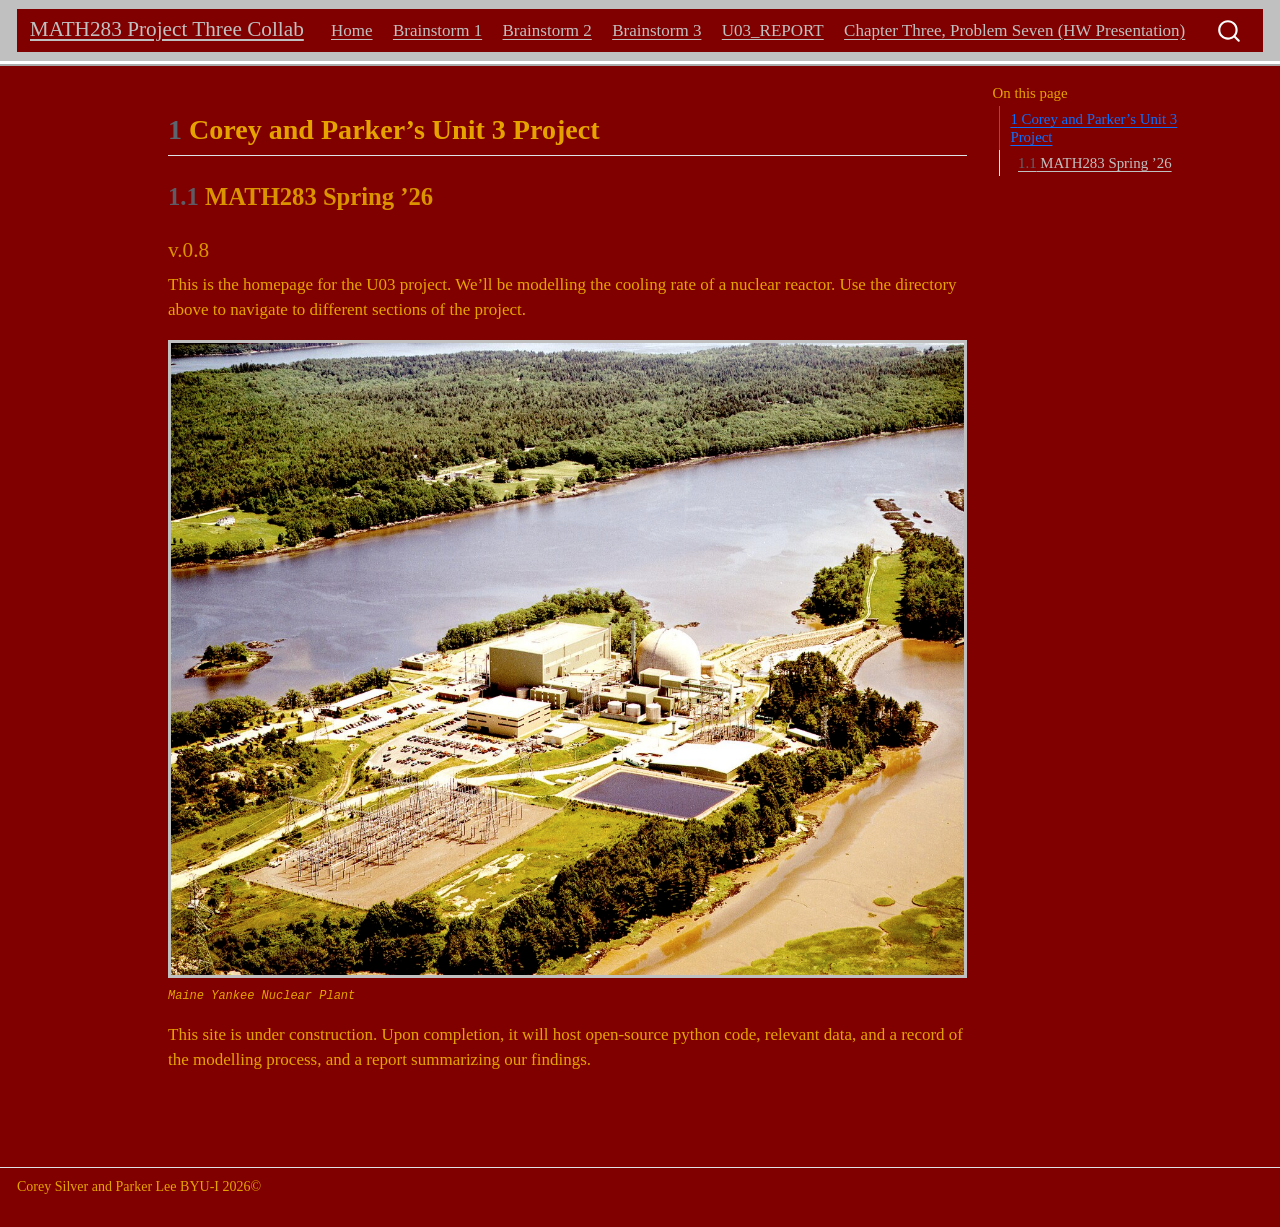
<file: index.html>
<!DOCTYPE html>
<html xmlns="http://www.w3.org/1999/xhtml" lang="en" xml:lang="en"><head>

<meta charset="utf-8">
<meta name="generator" content="quarto-1.9.38">

<meta name="viewport" content="width=device-width, initial-scale=1.0, user-scalable=yes">


<title>MATH283 Project Three Collab</title>
<style>
/* Default styles provided by pandoc.
** See https://pandoc.org/MANUAL.html#variables-for-html for config info.
*/
code{white-space: pre-wrap;}
span.smallcaps{font-variant: small-caps;}
div.columns{display: flex; gap: min(4vw, 1.5em);}
div.column{flex: auto; overflow-x: auto;}
div.hanging-indent{margin-left: 1.5em; text-indent: -1.5em;}
ul.task-list{list-style: none;}
ul.task-list li input[type="checkbox"] {
  width: 0.8em;
  margin: 0 0.8em 0.2em -1em; /* quarto-specific, see https://github.com/quarto-dev/quarto-cli/issues/4556 */ 
  vertical-align: middle;
}
</style>


<script src="site_libs/quarto-nav/quarto-nav.js"></script>
<script src="site_libs/quarto-nav/headroom.min.js"></script>
<script src="site_libs/clipboard/clipboard.min.js"></script>
<script src="site_libs/quarto-search/autocomplete.umd.js"></script>
<script src="site_libs/quarto-search/fuse.min.js"></script>
<script src="site_libs/quarto-search/quarto-search.js"></script>
<meta name="quarto:offset" content="./">
<script src="site_libs/quarto-html/quarto.js" type="module"></script>
<script src="site_libs/quarto-html/tabsets/tabsets.js" type="module"></script>
<script src="site_libs/quarto-html/popper.min.js"></script>
<script src="site_libs/quarto-html/tippy.umd.min.js"></script>
<script src="site_libs/quarto-html/anchor.min.js"></script>
<link href="site_libs/quarto-html/tippy.css" rel="stylesheet">
<link href="site_libs/quarto-html/quarto-syntax-highlighting-15634bcf2e68342d4ad2dfa704d543f6.css" rel="stylesheet" id="quarto-text-highlighting-styles">
<script src="site_libs/bootstrap/bootstrap.min.js"></script>
<link href="site_libs/bootstrap/bootstrap-icons.css" rel="stylesheet">
<link href="site_libs/bootstrap/bootstrap-4bb89bd6bc671cd901110c81eeb34d81.min.css" rel="stylesheet" append-hash="true" id="quarto-bootstrap" data-mode="light">
<script id="quarto-search-options" type="application/json">{
  "location": "navbar",
  "copy-button": false,
  "collapse-after": 3,
  "panel-placement": "end",
  "type": "overlay",
  "limit": 50,
  "keyboard-shortcut": [
    "f",
    "/",
    "s"
  ],
  "show-item-context": false,
  "language": {
    "search-no-results-text": "No results",
    "search-matching-documents-text": "matching documents",
    "search-copy-link-title": "Copy link to search",
    "search-hide-matches-text": "Hide additional matches",
    "search-more-match-text": "more match in this document",
    "search-more-matches-text": "more matches in this document",
    "search-clear-button-title": "Clear",
    "search-text-placeholder": "",
    "search-detached-cancel-button-title": "Cancel",
    "search-submit-button-title": "Submit",
    "search-label": "Search"
  }
}</script>


<link rel="stylesheet" href="styles.css">
</head>

<body class="nav-fixed quarto-light">

<div id="quarto-search-results"></div>
  <header id="quarto-header" class="headroom fixed-top">
    <nav class="navbar navbar-expand-lg " data-bs-theme="dark">
      <div class="navbar-container container-fluid">
      <div class="navbar-brand-container mx-auto">
    <a class="navbar-brand" href="./index.html">
    <span class="navbar-title">MATH283 Project Three Collab</span>
    </a>
  </div>
            <div id="quarto-search" class="" title="Search"></div>
          <button class="navbar-toggler" type="button" data-bs-toggle="collapse" data-bs-target="#navbarCollapse" aria-controls="navbarCollapse" role="menu" aria-expanded="false" aria-label="Toggle navigation" onclick="if (window.quartoToggleHeadroom) { window.quartoToggleHeadroom(); }">
  <span class="navbar-toggler-icon"></span>
</button>
          <div class="collapse navbar-collapse" id="navbarCollapse">
            <ul class="navbar-nav navbar-nav-scroll me-auto">
  <li class="nav-item">
    <a class="nav-link active" href="./index.html" aria-current="page"> 
<span class="menu-text">Home</span></a>
  </li>  
  <li class="nav-item">
    <a class="nav-link" href="./reactor_cooling_model_pt_1.html"> 
<span class="menu-text">Brainstorm 1</span></a>
  </li>  
  <li class="nav-item">
    <a class="nav-link" href="./brainstorm_2.html"> 
<span class="menu-text">Brainstorm 2</span></a>
  </li>  
  <li class="nav-item">
    <a class="nav-link" href="./brainstorm_3.html"> 
<span class="menu-text">Brainstorm 3</span></a>
  </li>  
  <li class="nav-item">
    <a class="nav-link" href="./U03_REPORT.html"> 
<span class="menu-text">U03_REPORT</span></a>
  </li>  
  <li class="nav-item">
    <a class="nav-link" href="./CH_3_PROB_7_example.html"> 
<span class="menu-text">Chapter Three, Problem Seven (HW Presentation)</span></a>
  </li>  
</ul>
          </div> <!-- /navcollapse -->
            <div class="quarto-navbar-tools">
</div>
      </div> <!-- /container-fluid -->
    </nav>
</header>
<!-- content -->
<div id="quarto-content" class="quarto-container page-columns page-rows-contents page-layout-article page-navbar">
<!-- sidebar -->
<!-- margin-sidebar -->
    <div id="quarto-margin-sidebar" class="sidebar margin-sidebar">
        <nav id="TOC" role="doc-toc" class="toc-active">
    <h2 id="toc-title">On this page</h2>
   
  <ul>
  <li><a href="#corey-and-parkers-unit-3-project" id="toc-corey-and-parkers-unit-3-project" class="nav-link active" data-scroll-target="#corey-and-parkers-unit-3-project"><span class="header-section-number">1</span> Corey and Parker’s Unit 3 Project</a>
  <ul class="collapse">
  <li><a href="#math283-spring-26" id="toc-math283-spring-26" class="nav-link" data-scroll-target="#math283-spring-26"><span class="header-section-number">1.1</span> MATH283 Spring ’26</a></li>
  </ul></li>
  </ul>
</nav>
    </div>
<!-- main -->
<main class="content" id="quarto-document-content"><header id="title-block-header" class="quarto-title-block"></header>




<section id="corey-and-parkers-unit-3-project" class="level2" data-number="1">
<h2 data-number="1" class="anchored" data-anchor-id="corey-and-parkers-unit-3-project"><span class="header-section-number">1</span> Corey and Parker’s Unit 3 Project</h2>
<section id="math283-spring-26" class="level3" data-number="1.1">
<h3 data-number="1.1" class="anchored" data-anchor-id="math283-spring-26"><span class="header-section-number">1.1</span> MATH283 Spring ’26</h3>
<section id="v.0.8" class="level4">
<h4 class="anchored" data-anchor-id="v.0.8">v.0.8</h4>
<p>This is the homepage for the U03 project. We’ll be modelling the cooling rate of a nuclear reactor. Use the directory above to navigate to different sections of the project.</p>
<div class="quarto-figure quarto-figure-center">
<figure class="figure">
<p><img src="1280px-Maine_Yankee_Nuclear_Power_Plant.jpg" class="img-fluid figure-img"></p>
<figcaption>Maine Yankee Nuclear Plant</figcaption>
</figure>
</div>
<p>This site is under construction. Upon completion, it will host open-source python code, relevant data, and a record of the modelling process, and a report summarizing our findings.</p>


</section>
</section>
</section>

</main> <!-- /main -->
<script id="quarto-html-after-body" type="application/javascript">
  window.document.addEventListener("DOMContentLoaded", function (event) {
    const icon = "";
    const anchorJS = new window.AnchorJS();
    anchorJS.options = {
      placement: 'right',
      icon: icon
    };
    anchorJS.add('.anchored');
    const isCodeAnnotation = (el) => {
      for (const clz of el.classList) {
        if (clz.startsWith('code-annotation-')) {                     
          return true;
        }
      }
      return false;
    }
    const onCopySuccess = function(e) {
      // button target
      const button = e.trigger;
      // don't keep focus
      button.blur();
      // flash "checked"
      button.classList.add('code-copy-button-checked');
      var currentTitle = button.getAttribute("title");
      button.setAttribute("title", "Copied!");
      let tooltip;
      if (window.bootstrap) {
        button.setAttribute("data-bs-toggle", "tooltip");
        button.setAttribute("data-bs-placement", "left");
        button.setAttribute("data-bs-title", "Copied!");
        tooltip = new bootstrap.Tooltip(button, 
          { trigger: "manual", 
            customClass: "code-copy-button-tooltip",
            offset: [0, -8]});
        tooltip.show();    
      }
      setTimeout(function() {
        if (tooltip) {
          tooltip.hide();
          button.removeAttribute("data-bs-title");
          button.removeAttribute("data-bs-toggle");
          button.removeAttribute("data-bs-placement");
        }
        button.setAttribute("title", currentTitle);
        button.classList.remove('code-copy-button-checked');
      }, 1000);
      // clear code selection
      e.clearSelection();
    }
    const getTextToCopy = function(trigger) {
      const outerScaffold = trigger.parentElement.cloneNode(true);
      const codeEl = outerScaffold.querySelector('code');
      for (const childEl of codeEl.children) {
        if (isCodeAnnotation(childEl)) {
          childEl.remove();
        }
      }
      return codeEl.innerText;
    }
    const clipboard = new window.ClipboardJS('.code-copy-button:not([data-in-quarto-modal])', {
      text: getTextToCopy
    });
    clipboard.on('success', onCopySuccess);
    if (window.document.getElementById('quarto-embedded-source-code-modal')) {
      const clipboardModal = new window.ClipboardJS('.code-copy-button[data-in-quarto-modal]', {
        text: getTextToCopy,
        container: window.document.getElementById('quarto-embedded-source-code-modal')
      });
      clipboardModal.on('success', onCopySuccess);
    }
      var localhostRegex = new RegExp(/^(?:http|https):\/\/localhost\:?[0-9]*\//);
      var mailtoRegex = new RegExp(/^mailto:/);
        var filterRegex = new RegExp('/' + window.location.host + '/');
      var isInternal = (href) => {
          return filterRegex.test(href) || localhostRegex.test(href) || mailtoRegex.test(href);
      }
      // Inspect non-navigation links and adorn them if external
     var links = window.document.querySelectorAll('a[href]:not(.nav-link):not(.navbar-brand):not(.toc-action):not(.sidebar-link):not(.sidebar-item-toggle):not(.pagination-link):not(.no-external):not([aria-hidden]):not(.dropdown-item):not(.quarto-navigation-tool):not(.about-link)');
      for (var i=0; i<links.length; i++) {
        const link = links[i];
        if (!isInternal(link.href)) {
          // undo the damage that might have been done by quarto-nav.js in the case of
          // links that we want to consider external
          if (link.dataset.originalHref !== undefined) {
            link.href = link.dataset.originalHref;
          }
        }
      }
    function tippyHover(el, contentFn, onTriggerFn, onUntriggerFn) {
      const config = {
        allowHTML: true,
        maxWidth: 500,
        delay: 100,
        arrow: false,
        appendTo: function(el) {
            return el.parentElement;
        },
        interactive: true,
        interactiveBorder: 10,
        theme: 'quarto',
        placement: 'bottom-start',
      };
      if (contentFn) {
        config.content = contentFn;
      }
      if (onTriggerFn) {
        config.onTrigger = onTriggerFn;
      }
      if (onUntriggerFn) {
        config.onUntrigger = onUntriggerFn;
      }
      window.tippy(el, config); 
    }
    const noterefs = window.document.querySelectorAll('a[role="doc-noteref"]');
    for (var i=0; i<noterefs.length; i++) {
      const ref = noterefs[i];
      tippyHover(ref, function() {
        // use id or data attribute instead here
        let href = ref.getAttribute('data-footnote-href') || ref.getAttribute('href');
        try { href = new URL(href).hash; } catch {}
        const id = href.replace(/^#\/?/, "");
        const note = window.document.getElementById(id);
        if (note) {
          return note.innerHTML;
        } else {
          return "";
        }
      });
    }
    const xrefs = window.document.querySelectorAll('a.quarto-xref');
    const processXRef = (id, note) => {
      // Strip column container classes
      const stripColumnClz = (el) => {
        el.classList.remove("page-full", "page-columns");
        if (el.children) {
          for (const child of el.children) {
            stripColumnClz(child);
          }
        }
      }
      stripColumnClz(note)
      if (id === null || id.startsWith('sec-')) {
        // Special case sections, only their first couple elements
        const container = document.createElement("div");
        if (note.children && note.children.length > 2) {
          container.appendChild(note.children[0].cloneNode(true));
          for (let i = 1; i < note.children.length; i++) {
            const child = note.children[i];
            if (child.tagName === "P" && child.innerText === "") {
              continue;
            } else {
              container.appendChild(child.cloneNode(true));
              break;
            }
          }
          if (window.Quarto?.typesetMath) {
            window.Quarto.typesetMath(container);
          }
          return container.innerHTML
        } else {
          if (window.Quarto?.typesetMath) {
            window.Quarto.typesetMath(note);
          }
          return note.innerHTML;
        }
      } else {
        // Remove any anchor links if they are present
        const anchorLink = note.querySelector('a.anchorjs-link');
        if (anchorLink) {
          anchorLink.remove();
        }
        if (window.Quarto?.typesetMath) {
          window.Quarto.typesetMath(note);
        }
        if (note.classList.contains("callout")) {
          return note.outerHTML;
        } else {
          return note.innerHTML;
        }
      }
    }
    for (var i=0; i<xrefs.length; i++) {
      const xref = xrefs[i];
      tippyHover(xref, undefined, function(instance) {
        instance.disable();
        let url = xref.getAttribute('href');
        let hash = undefined; 
        if (url.startsWith('#')) {
          hash = url;
        } else {
          try { hash = new URL(url).hash; } catch {}
        }
        if (hash) {
          const id = hash.replace(/^#\/?/, "");
          const note = window.document.getElementById(id);
          if (note !== null) {
            try {
              const html = processXRef(id, note.cloneNode(true));
              instance.setContent(html);
            } finally {
              instance.enable();
              instance.show();
            }
          } else {
            // See if we can fetch this
            fetch(url.split('#')[0])
            .then(res => res.text())
            .then(html => {
              const parser = new DOMParser();
              const htmlDoc = parser.parseFromString(html, "text/html");
              const note = htmlDoc.getElementById(id);
              if (note !== null) {
                const html = processXRef(id, note);
                instance.setContent(html);
              } 
            }).finally(() => {
              instance.enable();
              instance.show();
            });
          }
        } else {
          // See if we can fetch a full url (with no hash to target)
          // This is a special case and we should probably do some content thinning / targeting
          fetch(url)
          .then(res => res.text())
          .then(html => {
            const parser = new DOMParser();
            const htmlDoc = parser.parseFromString(html, "text/html");
            const note = htmlDoc.querySelector('main.content');
            if (note !== null) {
              // This should only happen for chapter cross references
              // (since there is no id in the URL)
              // remove the first header
              if (note.children.length > 0 && note.children[0].tagName === "HEADER") {
                note.children[0].remove();
              }
              const html = processXRef(null, note);
              instance.setContent(html);
            } 
          }).finally(() => {
            instance.enable();
            instance.show();
          });
        }
      }, function(instance) {
      });
    }
        let selectedAnnoteEl;
        const selectorForAnnotation = ( cell, annotation) => {
          let cellAttr = 'data-code-cell="' + cell + '"';
          let lineAttr = 'data-code-annotation="' +  annotation + '"';
          const selector = 'span[' + cellAttr + '][' + lineAttr + ']';
          return selector;
        }
        const selectCodeLines = (annoteEl) => {
          const doc = window.document;
          const targetCell = annoteEl.getAttribute("data-target-cell");
          const targetAnnotation = annoteEl.getAttribute("data-target-annotation");
          const annoteSpan = window.document.querySelector(selectorForAnnotation(targetCell, targetAnnotation));
          const lines = annoteSpan.getAttribute("data-code-lines").split(",");
          const lineIds = lines.map((line) => {
            return targetCell + "-" + line;
          })
          let top = null;
          let height = null;
          let parent = null;
          if (lineIds.length > 0) {
              //compute the position of the single el (top and bottom and make a div)
              const el = window.document.getElementById(lineIds[0]);
              top = el.offsetTop;
              height = el.offsetHeight;
              parent = el.parentElement.parentElement;
            if (lineIds.length > 1) {
              const lastEl = window.document.getElementById(lineIds[lineIds.length - 1]);
              const bottom = lastEl.offsetTop + lastEl.offsetHeight;
              height = bottom - top;
            }
            if (top !== null && height !== null && parent !== null) {
              // cook up a div (if necessary) and position it 
              let div = window.document.getElementById("code-annotation-line-highlight");
              if (div === null) {
                div = window.document.createElement("div");
                div.setAttribute("id", "code-annotation-line-highlight");
                div.style.position = 'absolute';
                parent.appendChild(div);
              }
              div.style.top = top - 2 + "px";
              div.style.height = height + 4 + "px";
              div.style.left = 0;
              let gutterDiv = window.document.getElementById("code-annotation-line-highlight-gutter");
              if (gutterDiv === null) {
                gutterDiv = window.document.createElement("div");
                gutterDiv.setAttribute("id", "code-annotation-line-highlight-gutter");
                gutterDiv.style.position = 'absolute';
                const codeCell = window.document.getElementById(targetCell);
                const gutter = codeCell.querySelector('.code-annotation-gutter');
                gutter.appendChild(gutterDiv);
              }
              gutterDiv.style.top = top - 2 + "px";
              gutterDiv.style.height = height + 4 + "px";
            }
            selectedAnnoteEl = annoteEl;
          }
        };
        const unselectCodeLines = () => {
          const elementsIds = ["code-annotation-line-highlight", "code-annotation-line-highlight-gutter"];
          elementsIds.forEach((elId) => {
            const div = window.document.getElementById(elId);
            if (div) {
              div.remove();
            }
          });
          selectedAnnoteEl = undefined;
        };
          // Handle positioning of the toggle
      window.addEventListener(
        "resize",
        throttle(() => {
          elRect = undefined;
          if (selectedAnnoteEl) {
            selectCodeLines(selectedAnnoteEl);
          }
        }, 10)
      );
      function throttle(fn, ms) {
      let throttle = false;
      let timer;
        return (...args) => {
          if(!throttle) { // first call gets through
              fn.apply(this, args);
              throttle = true;
          } else { // all the others get throttled
              if(timer) clearTimeout(timer); // cancel #2
              timer = setTimeout(() => {
                fn.apply(this, args);
                timer = throttle = false;
              }, ms);
          }
        };
      }
        // Attach click handler to the DT
        const annoteDls = window.document.querySelectorAll('dt[data-target-cell]');
        for (const annoteDlNode of annoteDls) {
          annoteDlNode.addEventListener('click', (event) => {
            const clickedEl = event.target;
            if (clickedEl !== selectedAnnoteEl) {
              unselectCodeLines();
              const activeEl = window.document.querySelector('dt[data-target-cell].code-annotation-active');
              if (activeEl) {
                activeEl.classList.remove('code-annotation-active');
              }
              selectCodeLines(clickedEl);
              clickedEl.classList.add('code-annotation-active');
            } else {
              // Unselect the line
              unselectCodeLines();
              clickedEl.classList.remove('code-annotation-active');
            }
          });
        }
    const findCites = (el) => {
      const parentEl = el.parentElement;
      if (parentEl) {
        const cites = parentEl.dataset.cites;
        if (cites) {
          return {
            el,
            cites: cites.split(' ')
          };
        } else {
          return findCites(el.parentElement)
        }
      } else {
        return undefined;
      }
    };
    var bibliorefs = window.document.querySelectorAll('a[role="doc-biblioref"]');
    for (var i=0; i<bibliorefs.length; i++) {
      const ref = bibliorefs[i];
      const citeInfo = findCites(ref);
      if (citeInfo) {
        tippyHover(citeInfo.el, function() {
          var popup = window.document.createElement('div');
          citeInfo.cites.forEach(function(cite) {
            var citeDiv = window.document.createElement('div');
            citeDiv.classList.add('hanging-indent');
            citeDiv.classList.add('csl-entry');
            var biblioDiv = window.document.getElementById('ref-' + cite);
            if (biblioDiv) {
              citeDiv.innerHTML = biblioDiv.innerHTML;
            }
            popup.appendChild(citeDiv);
          });
          return popup.innerHTML;
        });
      }
    }
  });
  </script>
</div> <!-- /content -->
<footer class="footer">
  <div class="nav-footer">
    <div class="nav-footer-left">
<p>Corey Silver and Parker Lee BYU-I 2026©</p>
</div>   
    <div class="nav-footer-center">
      &nbsp;
    </div>
    <div class="nav-footer-right">
      &nbsp;
    </div>
  </div>
</footer>




</body></html>
</file>
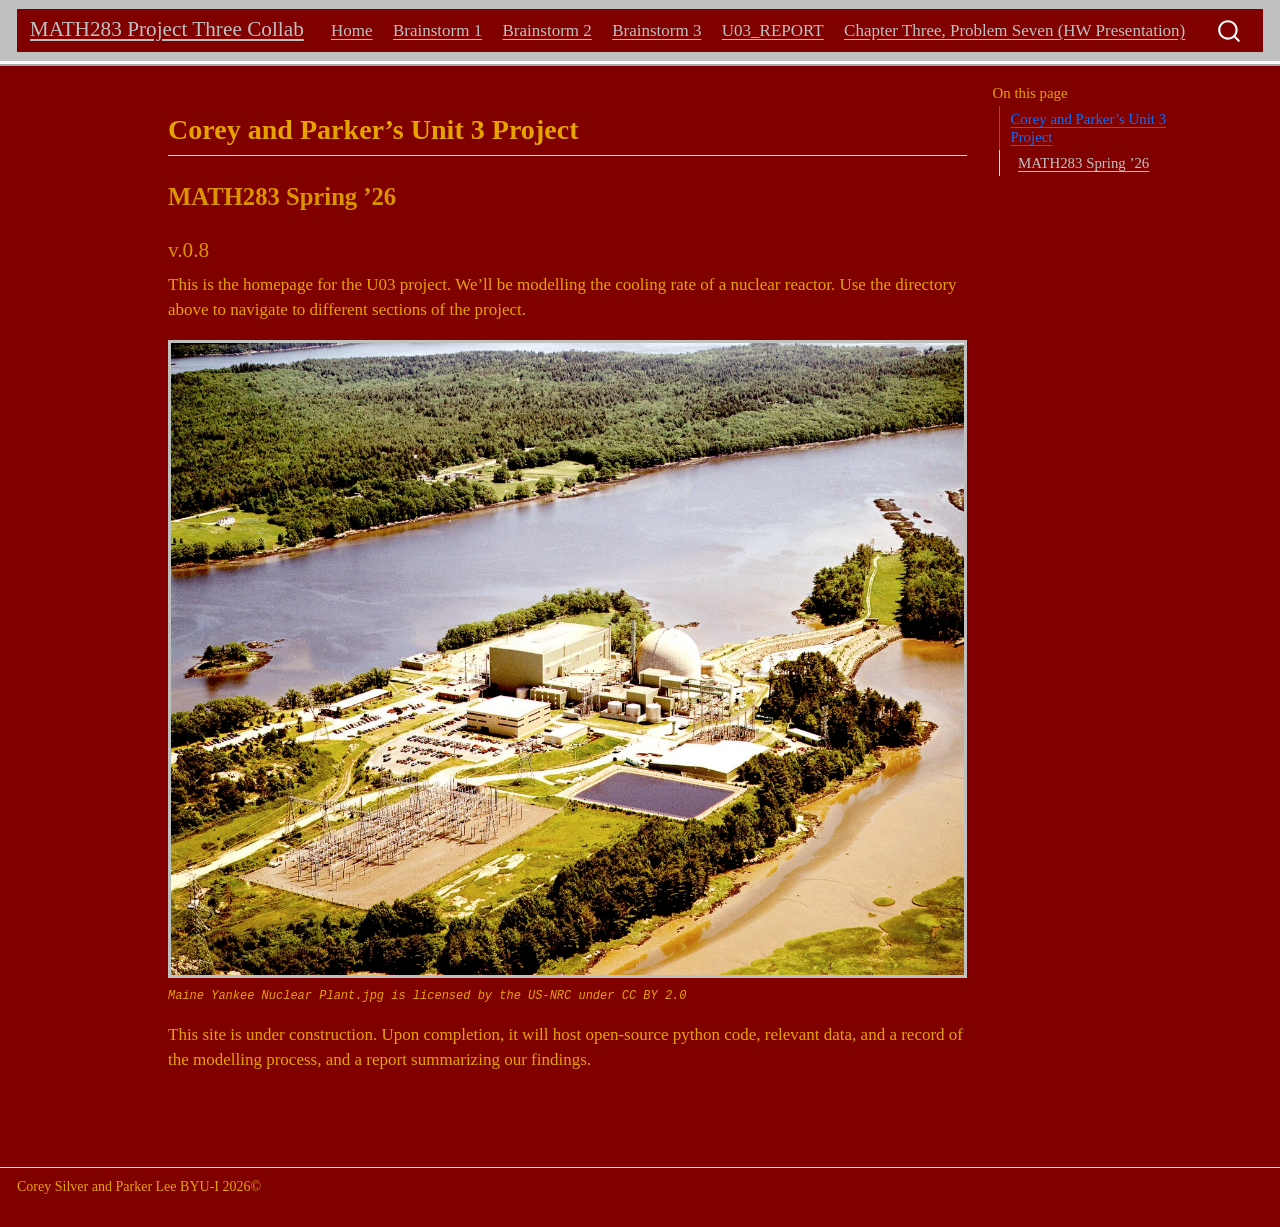
<file: docs/index.html>
<!DOCTYPE html>
<html xmlns="http://www.w3.org/1999/xhtml" lang="en" xml:lang="en"><head>

<meta charset="utf-8">
<meta name="generator" content="quarto-1.9.38">

<meta name="viewport" content="width=device-width, initial-scale=1.0, user-scalable=yes">


<title>MATH283 Project Three Collab</title>
<style>
/* Default styles provided by pandoc.
** See https://pandoc.org/MANUAL.html#variables-for-html for config info.
*/
code{white-space: pre-wrap;}
span.smallcaps{font-variant: small-caps;}
div.columns{display: flex; gap: min(4vw, 1.5em);}
div.column{flex: auto; overflow-x: auto;}
div.hanging-indent{margin-left: 1.5em; text-indent: -1.5em;}
ul.task-list{list-style: none;}
ul.task-list li input[type="checkbox"] {
  width: 0.8em;
  margin: 0 0.8em 0.2em -1em; /* quarto-specific, see https://github.com/quarto-dev/quarto-cli/issues/4556 */ 
  vertical-align: middle;
}
</style>


<script src="site_libs/quarto-nav/quarto-nav.js"></script>
<script src="site_libs/quarto-nav/headroom.min.js"></script>
<script src="site_libs/clipboard/clipboard.min.js"></script>
<script src="site_libs/quarto-search/autocomplete.umd.js"></script>
<script src="site_libs/quarto-search/fuse.min.js"></script>
<script src="site_libs/quarto-search/quarto-search.js"></script>
<meta name="quarto:offset" content="./">
<script src="site_libs/quarto-html/quarto.js" type="module"></script>
<script src="site_libs/quarto-html/tabsets/tabsets.js" type="module"></script>
<script src="site_libs/quarto-html/popper.min.js"></script>
<script src="site_libs/quarto-html/tippy.umd.min.js"></script>
<script src="site_libs/quarto-html/anchor.min.js"></script>
<link href="site_libs/quarto-html/tippy.css" rel="stylesheet">
<link href="site_libs/quarto-html/quarto-syntax-highlighting-15634bcf2e68342d4ad2dfa704d543f6.css" rel="stylesheet" id="quarto-text-highlighting-styles">
<script src="site_libs/bootstrap/bootstrap.min.js"></script>
<link href="site_libs/bootstrap/bootstrap-icons.css" rel="stylesheet">
<link href="site_libs/bootstrap/bootstrap-4bb89bd6bc671cd901110c81eeb34d81.min.css" rel="stylesheet" append-hash="true" id="quarto-bootstrap" data-mode="light">
<script id="quarto-search-options" type="application/json">{
  "location": "navbar",
  "copy-button": false,
  "collapse-after": 3,
  "panel-placement": "end",
  "type": "overlay",
  "limit": 50,
  "keyboard-shortcut": [
    "f",
    "/",
    "s"
  ],
  "show-item-context": false,
  "language": {
    "search-no-results-text": "No results",
    "search-matching-documents-text": "matching documents",
    "search-copy-link-title": "Copy link to search",
    "search-hide-matches-text": "Hide additional matches",
    "search-more-match-text": "more match in this document",
    "search-more-matches-text": "more matches in this document",
    "search-clear-button-title": "Clear",
    "search-text-placeholder": "",
    "search-detached-cancel-button-title": "Cancel",
    "search-submit-button-title": "Submit",
    "search-label": "Search"
  }
}</script>


<link rel="stylesheet" href="styles.css">
</head>

<body class="nav-fixed quarto-light">

<div id="quarto-search-results"></div>
  <header id="quarto-header" class="headroom fixed-top">
    <nav class="navbar navbar-expand-lg " data-bs-theme="dark">
      <div class="navbar-container container-fluid">
      <div class="navbar-brand-container mx-auto">
    <a class="navbar-brand" href="./index.html">
    <span class="navbar-title">MATH283 Project Three Collab</span>
    </a>
  </div>
            <div id="quarto-search" class="" title="Search"></div>
          <button class="navbar-toggler" type="button" data-bs-toggle="collapse" data-bs-target="#navbarCollapse" aria-controls="navbarCollapse" role="menu" aria-expanded="false" aria-label="Toggle navigation" onclick="if (window.quartoToggleHeadroom) { window.quartoToggleHeadroom(); }">
  <span class="navbar-toggler-icon"></span>
</button>
          <div class="collapse navbar-collapse" id="navbarCollapse">
            <ul class="navbar-nav navbar-nav-scroll me-auto">
  <li class="nav-item">
    <a class="nav-link active" href="./index.html" aria-current="page"> 
<span class="menu-text">Home</span></a>
  </li>  
  <li class="nav-item">
    <a class="nav-link" href="./reactor_cooling_model_pt_1.html"> 
<span class="menu-text">Brainstorm 1</span></a>
  </li>  
  <li class="nav-item">
    <a class="nav-link" href="./brainstorm_2.html"> 
<span class="menu-text">Brainstorm 2</span></a>
  </li>  
  <li class="nav-item">
    <a class="nav-link" href="./brainstorm_3.html"> 
<span class="menu-text">Brainstorm 3</span></a>
  </li>  
  <li class="nav-item">
    <a class="nav-link" href="./U03_REPORT.html"> 
<span class="menu-text">U03_REPORT</span></a>
  </li>  
  <li class="nav-item">
    <a class="nav-link" href="./CH_3_PROB_7_example.html"> 
<span class="menu-text">Chapter Three, Problem Seven (HW Presentation)</span></a>
  </li>  
</ul>
          </div> <!-- /navcollapse -->
            <div class="quarto-navbar-tools">
</div>
      </div> <!-- /container-fluid -->
    </nav>
</header>
<!-- content -->
<div id="quarto-content" class="quarto-container page-columns page-rows-contents page-layout-article page-navbar">
<!-- sidebar -->
<!-- margin-sidebar -->
    <div id="quarto-margin-sidebar" class="sidebar margin-sidebar">
        <nav id="TOC" role="doc-toc" class="toc-active">
    <h2 id="toc-title">On this page</h2>
   
  <ul>
  <li><a href="#corey-and-parkers-unit-3-project" id="toc-corey-and-parkers-unit-3-project" class="nav-link active" data-scroll-target="#corey-and-parkers-unit-3-project">Corey and Parker’s Unit 3 Project</a>
  <ul class="collapse">
  <li><a href="#math283-spring-26" id="toc-math283-spring-26" class="nav-link" data-scroll-target="#math283-spring-26">MATH283 Spring ’26</a></li>
  </ul></li>
  </ul>
</nav>
    </div>
<!-- main -->
<main class="content" id="quarto-document-content"><header id="title-block-header" class="quarto-title-block"></header>




<section id="corey-and-parkers-unit-3-project" class="level2">
<h2 class="anchored" data-anchor-id="corey-and-parkers-unit-3-project">Corey and Parker’s Unit 3 Project</h2>
<section id="math283-spring-26" class="level3">
<h3 class="anchored" data-anchor-id="math283-spring-26">MATH283 Spring ’26</h3>
<section id="v.0.8" class="level4">
<h4 class="anchored" data-anchor-id="v.0.8">v.0.8</h4>
<p>This is the homepage for the U03 project. We’ll be modelling the cooling rate of a nuclear reactor. Use the directory above to navigate to different sections of the project.</p>
<div class="quarto-figure quarto-figure-center">
<figure class="figure">
<p><img src="1280px-Maine_Yankee_Nuclear_Power_Plant.jpg" class="img-fluid figure-img"></p>
<figcaption>Maine Yankee Nuclear Plant.jpg is licensed by the US-NRC under CC BY 2.0</figcaption>
</figure>
</div>
<p>This site is under construction. Upon completion, it will host open-source python code, relevant data, and a record of the modelling process, and a report summarizing our findings.</p>


</section>
</section>
</section>

</main> <!-- /main -->
<script id="quarto-html-after-body" type="application/javascript">
  window.document.addEventListener("DOMContentLoaded", function (event) {
    const icon = "";
    const anchorJS = new window.AnchorJS();
    anchorJS.options = {
      placement: 'right',
      icon: icon
    };
    anchorJS.add('.anchored');
    const isCodeAnnotation = (el) => {
      for (const clz of el.classList) {
        if (clz.startsWith('code-annotation-')) {                     
          return true;
        }
      }
      return false;
    }
    const onCopySuccess = function(e) {
      // button target
      const button = e.trigger;
      // don't keep focus
      button.blur();
      // flash "checked"
      button.classList.add('code-copy-button-checked');
      var currentTitle = button.getAttribute("title");
      button.setAttribute("title", "Copied!");
      let tooltip;
      if (window.bootstrap) {
        button.setAttribute("data-bs-toggle", "tooltip");
        button.setAttribute("data-bs-placement", "left");
        button.setAttribute("data-bs-title", "Copied!");
        tooltip = new bootstrap.Tooltip(button, 
          { trigger: "manual", 
            customClass: "code-copy-button-tooltip",
            offset: [0, -8]});
        tooltip.show();    
      }
      setTimeout(function() {
        if (tooltip) {
          tooltip.hide();
          button.removeAttribute("data-bs-title");
          button.removeAttribute("data-bs-toggle");
          button.removeAttribute("data-bs-placement");
        }
        button.setAttribute("title", currentTitle);
        button.classList.remove('code-copy-button-checked');
      }, 1000);
      // clear code selection
      e.clearSelection();
    }
    const getTextToCopy = function(trigger) {
      const outerScaffold = trigger.parentElement.cloneNode(true);
      const codeEl = outerScaffold.querySelector('code');
      for (const childEl of codeEl.children) {
        if (isCodeAnnotation(childEl)) {
          childEl.remove();
        }
      }
      return codeEl.innerText;
    }
    const clipboard = new window.ClipboardJS('.code-copy-button:not([data-in-quarto-modal])', {
      text: getTextToCopy
    });
    clipboard.on('success', onCopySuccess);
    if (window.document.getElementById('quarto-embedded-source-code-modal')) {
      const clipboardModal = new window.ClipboardJS('.code-copy-button[data-in-quarto-modal]', {
        text: getTextToCopy,
        container: window.document.getElementById('quarto-embedded-source-code-modal')
      });
      clipboardModal.on('success', onCopySuccess);
    }
      var localhostRegex = new RegExp(/^(?:http|https):\/\/localhost\:?[0-9]*\//);
      var mailtoRegex = new RegExp(/^mailto:/);
        var filterRegex = new RegExp('/' + window.location.host + '/');
      var isInternal = (href) => {
          return filterRegex.test(href) || localhostRegex.test(href) || mailtoRegex.test(href);
      }
      // Inspect non-navigation links and adorn them if external
     var links = window.document.querySelectorAll('a[href]:not(.nav-link):not(.navbar-brand):not(.toc-action):not(.sidebar-link):not(.sidebar-item-toggle):not(.pagination-link):not(.no-external):not([aria-hidden]):not(.dropdown-item):not(.quarto-navigation-tool):not(.about-link)');
      for (var i=0; i<links.length; i++) {
        const link = links[i];
        if (!isInternal(link.href)) {
          // undo the damage that might have been done by quarto-nav.js in the case of
          // links that we want to consider external
          if (link.dataset.originalHref !== undefined) {
            link.href = link.dataset.originalHref;
          }
        }
      }
    function tippyHover(el, contentFn, onTriggerFn, onUntriggerFn) {
      const config = {
        allowHTML: true,
        maxWidth: 500,
        delay: 100,
        arrow: false,
        appendTo: function(el) {
            return el.parentElement;
        },
        interactive: true,
        interactiveBorder: 10,
        theme: 'quarto',
        placement: 'bottom-start',
      };
      if (contentFn) {
        config.content = contentFn;
      }
      if (onTriggerFn) {
        config.onTrigger = onTriggerFn;
      }
      if (onUntriggerFn) {
        config.onUntrigger = onUntriggerFn;
      }
      window.tippy(el, config); 
    }
    const noterefs = window.document.querySelectorAll('a[role="doc-noteref"]');
    for (var i=0; i<noterefs.length; i++) {
      const ref = noterefs[i];
      tippyHover(ref, function() {
        // use id or data attribute instead here
        let href = ref.getAttribute('data-footnote-href') || ref.getAttribute('href');
        try { href = new URL(href).hash; } catch {}
        const id = href.replace(/^#\/?/, "");
        const note = window.document.getElementById(id);
        if (note) {
          return note.innerHTML;
        } else {
          return "";
        }
      });
    }
    const xrefs = window.document.querySelectorAll('a.quarto-xref');
    const processXRef = (id, note) => {
      // Strip column container classes
      const stripColumnClz = (el) => {
        el.classList.remove("page-full", "page-columns");
        if (el.children) {
          for (const child of el.children) {
            stripColumnClz(child);
          }
        }
      }
      stripColumnClz(note)
      if (id === null || id.startsWith('sec-')) {
        // Special case sections, only their first couple elements
        const container = document.createElement("div");
        if (note.children && note.children.length > 2) {
          container.appendChild(note.children[0].cloneNode(true));
          for (let i = 1; i < note.children.length; i++) {
            const child = note.children[i];
            if (child.tagName === "P" && child.innerText === "") {
              continue;
            } else {
              container.appendChild(child.cloneNode(true));
              break;
            }
          }
          if (window.Quarto?.typesetMath) {
            window.Quarto.typesetMath(container);
          }
          return container.innerHTML
        } else {
          if (window.Quarto?.typesetMath) {
            window.Quarto.typesetMath(note);
          }
          return note.innerHTML;
        }
      } else {
        // Remove any anchor links if they are present
        const anchorLink = note.querySelector('a.anchorjs-link');
        if (anchorLink) {
          anchorLink.remove();
        }
        if (window.Quarto?.typesetMath) {
          window.Quarto.typesetMath(note);
        }
        if (note.classList.contains("callout")) {
          return note.outerHTML;
        } else {
          return note.innerHTML;
        }
      }
    }
    for (var i=0; i<xrefs.length; i++) {
      const xref = xrefs[i];
      tippyHover(xref, undefined, function(instance) {
        instance.disable();
        let url = xref.getAttribute('href');
        let hash = undefined; 
        if (url.startsWith('#')) {
          hash = url;
        } else {
          try { hash = new URL(url).hash; } catch {}
        }
        if (hash) {
          const id = hash.replace(/^#\/?/, "");
          const note = window.document.getElementById(id);
          if (note !== null) {
            try {
              const html = processXRef(id, note.cloneNode(true));
              instance.setContent(html);
            } finally {
              instance.enable();
              instance.show();
            }
          } else {
            // See if we can fetch this
            fetch(url.split('#')[0])
            .then(res => res.text())
            .then(html => {
              const parser = new DOMParser();
              const htmlDoc = parser.parseFromString(html, "text/html");
              const note = htmlDoc.getElementById(id);
              if (note !== null) {
                const html = processXRef(id, note);
                instance.setContent(html);
              } 
            }).finally(() => {
              instance.enable();
              instance.show();
            });
          }
        } else {
          // See if we can fetch a full url (with no hash to target)
          // This is a special case and we should probably do some content thinning / targeting
          fetch(url)
          .then(res => res.text())
          .then(html => {
            const parser = new DOMParser();
            const htmlDoc = parser.parseFromString(html, "text/html");
            const note = htmlDoc.querySelector('main.content');
            if (note !== null) {
              // This should only happen for chapter cross references
              // (since there is no id in the URL)
              // remove the first header
              if (note.children.length > 0 && note.children[0].tagName === "HEADER") {
                note.children[0].remove();
              }
              const html = processXRef(null, note);
              instance.setContent(html);
            } 
          }).finally(() => {
            instance.enable();
            instance.show();
          });
        }
      }, function(instance) {
      });
    }
        let selectedAnnoteEl;
        const selectorForAnnotation = ( cell, annotation) => {
          let cellAttr = 'data-code-cell="' + cell + '"';
          let lineAttr = 'data-code-annotation="' +  annotation + '"';
          const selector = 'span[' + cellAttr + '][' + lineAttr + ']';
          return selector;
        }
        const selectCodeLines = (annoteEl) => {
          const doc = window.document;
          const targetCell = annoteEl.getAttribute("data-target-cell");
          const targetAnnotation = annoteEl.getAttribute("data-target-annotation");
          const annoteSpan = window.document.querySelector(selectorForAnnotation(targetCell, targetAnnotation));
          const lines = annoteSpan.getAttribute("data-code-lines").split(",");
          const lineIds = lines.map((line) => {
            return targetCell + "-" + line;
          })
          let top = null;
          let height = null;
          let parent = null;
          if (lineIds.length > 0) {
              //compute the position of the single el (top and bottom and make a div)
              const el = window.document.getElementById(lineIds[0]);
              top = el.offsetTop;
              height = el.offsetHeight;
              parent = el.parentElement.parentElement;
            if (lineIds.length > 1) {
              const lastEl = window.document.getElementById(lineIds[lineIds.length - 1]);
              const bottom = lastEl.offsetTop + lastEl.offsetHeight;
              height = bottom - top;
            }
            if (top !== null && height !== null && parent !== null) {
              // cook up a div (if necessary) and position it 
              let div = window.document.getElementById("code-annotation-line-highlight");
              if (div === null) {
                div = window.document.createElement("div");
                div.setAttribute("id", "code-annotation-line-highlight");
                div.style.position = 'absolute';
                parent.appendChild(div);
              }
              div.style.top = top - 2 + "px";
              div.style.height = height + 4 + "px";
              div.style.left = 0;
              let gutterDiv = window.document.getElementById("code-annotation-line-highlight-gutter");
              if (gutterDiv === null) {
                gutterDiv = window.document.createElement("div");
                gutterDiv.setAttribute("id", "code-annotation-line-highlight-gutter");
                gutterDiv.style.position = 'absolute';
                const codeCell = window.document.getElementById(targetCell);
                const gutter = codeCell.querySelector('.code-annotation-gutter');
                gutter.appendChild(gutterDiv);
              }
              gutterDiv.style.top = top - 2 + "px";
              gutterDiv.style.height = height + 4 + "px";
            }
            selectedAnnoteEl = annoteEl;
          }
        };
        const unselectCodeLines = () => {
          const elementsIds = ["code-annotation-line-highlight", "code-annotation-line-highlight-gutter"];
          elementsIds.forEach((elId) => {
            const div = window.document.getElementById(elId);
            if (div) {
              div.remove();
            }
          });
          selectedAnnoteEl = undefined;
        };
          // Handle positioning of the toggle
      window.addEventListener(
        "resize",
        throttle(() => {
          elRect = undefined;
          if (selectedAnnoteEl) {
            selectCodeLines(selectedAnnoteEl);
          }
        }, 10)
      );
      function throttle(fn, ms) {
      let throttle = false;
      let timer;
        return (...args) => {
          if(!throttle) { // first call gets through
              fn.apply(this, args);
              throttle = true;
          } else { // all the others get throttled
              if(timer) clearTimeout(timer); // cancel #2
              timer = setTimeout(() => {
                fn.apply(this, args);
                timer = throttle = false;
              }, ms);
          }
        };
      }
        // Attach click handler to the DT
        const annoteDls = window.document.querySelectorAll('dt[data-target-cell]');
        for (const annoteDlNode of annoteDls) {
          annoteDlNode.addEventListener('click', (event) => {
            const clickedEl = event.target;
            if (clickedEl !== selectedAnnoteEl) {
              unselectCodeLines();
              const activeEl = window.document.querySelector('dt[data-target-cell].code-annotation-active');
              if (activeEl) {
                activeEl.classList.remove('code-annotation-active');
              }
              selectCodeLines(clickedEl);
              clickedEl.classList.add('code-annotation-active');
            } else {
              // Unselect the line
              unselectCodeLines();
              clickedEl.classList.remove('code-annotation-active');
            }
          });
        }
    const findCites = (el) => {
      const parentEl = el.parentElement;
      if (parentEl) {
        const cites = parentEl.dataset.cites;
        if (cites) {
          return {
            el,
            cites: cites.split(' ')
          };
        } else {
          return findCites(el.parentElement)
        }
      } else {
        return undefined;
      }
    };
    var bibliorefs = window.document.querySelectorAll('a[role="doc-biblioref"]');
    for (var i=0; i<bibliorefs.length; i++) {
      const ref = bibliorefs[i];
      const citeInfo = findCites(ref);
      if (citeInfo) {
        tippyHover(citeInfo.el, function() {
          var popup = window.document.createElement('div');
          citeInfo.cites.forEach(function(cite) {
            var citeDiv = window.document.createElement('div');
            citeDiv.classList.add('hanging-indent');
            citeDiv.classList.add('csl-entry');
            var biblioDiv = window.document.getElementById('ref-' + cite);
            if (biblioDiv) {
              citeDiv.innerHTML = biblioDiv.innerHTML;
            }
            popup.appendChild(citeDiv);
          });
          return popup.innerHTML;
        });
      }
    }
  });
  </script>
</div> <!-- /content -->
<footer class="footer">
  <div class="nav-footer">
    <div class="nav-footer-left">
<p>Corey Silver and Parker Lee BYU-I 2026©</p>
</div>   
    <div class="nav-footer-center">
      &nbsp;
    </div>
    <div class="nav-footer-right">
      &nbsp;
    </div>
  </div>
</footer>




</body></html>
</file>
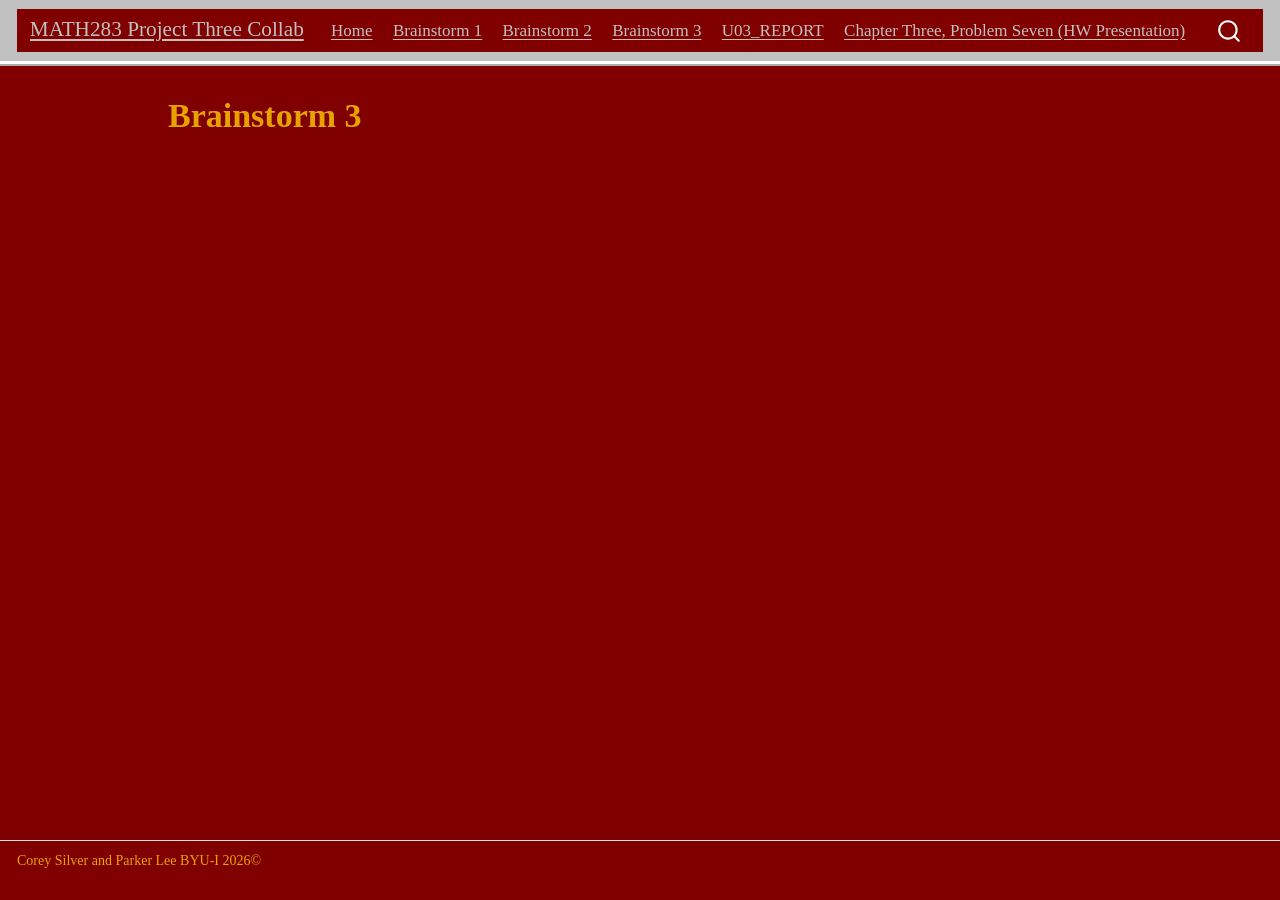
<file: brainstorm_3.html>
<!DOCTYPE html>
<html xmlns="http://www.w3.org/1999/xhtml" lang="en" xml:lang="en"><head>

<meta charset="utf-8">
<meta name="generator" content="quarto-1.9.38">

<meta name="viewport" content="width=device-width, initial-scale=1.0, user-scalable=yes">


<title>Brainstorm 3 – MATH283 Project Three Collab</title>
<style>
/* Default styles provided by pandoc.
** See https://pandoc.org/MANUAL.html#variables-for-html for config info.
*/
code{white-space: pre-wrap;}
span.smallcaps{font-variant: small-caps;}
div.columns{display: flex; gap: min(4vw, 1.5em);}
div.column{flex: auto; overflow-x: auto;}
div.hanging-indent{margin-left: 1.5em; text-indent: -1.5em;}
ul.task-list{list-style: none;}
ul.task-list li input[type="checkbox"] {
  width: 0.8em;
  margin: 0 0.8em 0.2em -1em; /* quarto-specific, see https://github.com/quarto-dev/quarto-cli/issues/4556 */ 
  vertical-align: middle;
}
</style>


<script src="site_libs/quarto-nav/quarto-nav.js"></script>
<script src="site_libs/quarto-nav/headroom.min.js"></script>
<script src="site_libs/clipboard/clipboard.min.js"></script>
<script src="site_libs/quarto-search/autocomplete.umd.js"></script>
<script src="site_libs/quarto-search/fuse.min.js"></script>
<script src="site_libs/quarto-search/quarto-search.js"></script>
<meta name="quarto:offset" content="./">
<script src="site_libs/quarto-html/quarto.js" type="module"></script>
<script src="site_libs/quarto-html/tabsets/tabsets.js" type="module"></script>
<script src="site_libs/quarto-html/popper.min.js"></script>
<script src="site_libs/quarto-html/tippy.umd.min.js"></script>
<script src="site_libs/quarto-html/anchor.min.js"></script>
<link href="site_libs/quarto-html/tippy.css" rel="stylesheet">
<script src="site_libs/bootstrap/bootstrap.min.js"></script>
<link href="site_libs/bootstrap/bootstrap-icons.css" rel="stylesheet">
<link href="site_libs/bootstrap/bootstrap-59d7289823022040bed6cf724921e02d.min.css" rel="stylesheet" append-hash="true" id="quarto-bootstrap" data-mode="light">
<script id="quarto-search-options" type="application/json">{
  "location": "navbar",
  "copy-button": false,
  "collapse-after": 3,
  "panel-placement": "end",
  "type": "overlay",
  "limit": 50,
  "keyboard-shortcut": [
    "f",
    "/",
    "s"
  ],
  "show-item-context": false,
  "language": {
    "search-no-results-text": "No results",
    "search-matching-documents-text": "matching documents",
    "search-copy-link-title": "Copy link to search",
    "search-hide-matches-text": "Hide additional matches",
    "search-more-match-text": "more match in this document",
    "search-more-matches-text": "more matches in this document",
    "search-clear-button-title": "Clear",
    "search-text-placeholder": "",
    "search-detached-cancel-button-title": "Cancel",
    "search-submit-button-title": "Submit",
    "search-label": "Search"
  }
}</script>


<link rel="stylesheet" href="styles.css">
</head>

<body class="nav-fixed quarto-light">

<div id="quarto-search-results"></div>
  <header id="quarto-header" class="headroom fixed-top">
    <nav class="navbar navbar-expand-lg " data-bs-theme="dark">
      <div class="navbar-container container-fluid">
      <div class="navbar-brand-container mx-auto">
    <a class="navbar-brand" href="./index.html">
    <span class="navbar-title">MATH283 Project Three Collab</span>
    </a>
  </div>
            <div id="quarto-search" class="" title="Search"></div>
          <button class="navbar-toggler" type="button" data-bs-toggle="collapse" data-bs-target="#navbarCollapse" aria-controls="navbarCollapse" role="menu" aria-expanded="false" aria-label="Toggle navigation" onclick="if (window.quartoToggleHeadroom) { window.quartoToggleHeadroom(); }">
  <span class="navbar-toggler-icon"></span>
</button>
          <div class="collapse navbar-collapse" id="navbarCollapse">
            <ul class="navbar-nav navbar-nav-scroll me-auto">
  <li class="nav-item">
    <a class="nav-link" href="./index.html"> 
<span class="menu-text">Home</span></a>
  </li>  
  <li class="nav-item">
    <a class="nav-link" href="./reactor_cooling_model_pt_1.html"> 
<span class="menu-text">Brainstorm 1</span></a>
  </li>  
  <li class="nav-item">
    <a class="nav-link" href="./brainstorm_2.html"> 
<span class="menu-text">Brainstorm 2</span></a>
  </li>  
  <li class="nav-item">
    <a class="nav-link active" href="./brainstorm_3.html" aria-current="page"> 
<span class="menu-text">Brainstorm 3</span></a>
  </li>  
  <li class="nav-item">
    <a class="nav-link" href="./U03_REPORT.html"> 
<span class="menu-text">U03_REPORT</span></a>
  </li>  
  <li class="nav-item">
    <a class="nav-link" href="./CH_3_PROB_7_example.html"> 
<span class="menu-text">Chapter Three, Problem Seven (HW Presentation)</span></a>
  </li>  
</ul>
          </div> <!-- /navcollapse -->
            <div class="quarto-navbar-tools">
</div>
      </div> <!-- /container-fluid -->
    </nav>
</header>
<!-- content -->
<div id="quarto-content" class="quarto-container page-columns page-rows-contents page-layout-article page-navbar">
<!-- sidebar -->
<!-- margin-sidebar -->
    <div id="quarto-margin-sidebar" class="sidebar margin-sidebar zindex-bottom">
        
    </div>
<!-- main -->
<main class="content" id="quarto-document-content">

<header id="title-block-header" class="quarto-title-block default">
<div class="quarto-title">
<h1 class="title">Brainstorm 3</h1>
</div>



<div class="quarto-title-meta">

    
  
    
  </div>
  


</header>





</main> <!-- /main -->
<script id="quarto-html-after-body" type="application/javascript">
  window.document.addEventListener("DOMContentLoaded", function (event) {
    const icon = "";
    const anchorJS = new window.AnchorJS();
    anchorJS.options = {
      placement: 'right',
      icon: icon
    };
    anchorJS.add('.anchored');
    const isCodeAnnotation = (el) => {
      for (const clz of el.classList) {
        if (clz.startsWith('code-annotation-')) {                     
          return true;
        }
      }
      return false;
    }
    const onCopySuccess = function(e) {
      // button target
      const button = e.trigger;
      // don't keep focus
      button.blur();
      // flash "checked"
      button.classList.add('code-copy-button-checked');
      var currentTitle = button.getAttribute("title");
      button.setAttribute("title", "Copied!");
      let tooltip;
      if (window.bootstrap) {
        button.setAttribute("data-bs-toggle", "tooltip");
        button.setAttribute("data-bs-placement", "left");
        button.setAttribute("data-bs-title", "Copied!");
        tooltip = new bootstrap.Tooltip(button, 
          { trigger: "manual", 
            customClass: "code-copy-button-tooltip",
            offset: [0, -8]});
        tooltip.show();    
      }
      setTimeout(function() {
        if (tooltip) {
          tooltip.hide();
          button.removeAttribute("data-bs-title");
          button.removeAttribute("data-bs-toggle");
          button.removeAttribute("data-bs-placement");
        }
        button.setAttribute("title", currentTitle);
        button.classList.remove('code-copy-button-checked');
      }, 1000);
      // clear code selection
      e.clearSelection();
    }
    const getTextToCopy = function(trigger) {
      const outerScaffold = trigger.parentElement.cloneNode(true);
      const codeEl = outerScaffold.querySelector('code');
      for (const childEl of codeEl.children) {
        if (isCodeAnnotation(childEl)) {
          childEl.remove();
        }
      }
      return codeEl.innerText;
    }
    const clipboard = new window.ClipboardJS('.code-copy-button:not([data-in-quarto-modal])', {
      text: getTextToCopy
    });
    clipboard.on('success', onCopySuccess);
    if (window.document.getElementById('quarto-embedded-source-code-modal')) {
      const clipboardModal = new window.ClipboardJS('.code-copy-button[data-in-quarto-modal]', {
        text: getTextToCopy,
        container: window.document.getElementById('quarto-embedded-source-code-modal')
      });
      clipboardModal.on('success', onCopySuccess);
    }
      var localhostRegex = new RegExp(/^(?:http|https):\/\/localhost\:?[0-9]*\//);
      var mailtoRegex = new RegExp(/^mailto:/);
        var filterRegex = new RegExp('/' + window.location.host + '/');
      var isInternal = (href) => {
          return filterRegex.test(href) || localhostRegex.test(href) || mailtoRegex.test(href);
      }
      // Inspect non-navigation links and adorn them if external
     var links = window.document.querySelectorAll('a[href]:not(.nav-link):not(.navbar-brand):not(.toc-action):not(.sidebar-link):not(.sidebar-item-toggle):not(.pagination-link):not(.no-external):not([aria-hidden]):not(.dropdown-item):not(.quarto-navigation-tool):not(.about-link)');
      for (var i=0; i<links.length; i++) {
        const link = links[i];
        if (!isInternal(link.href)) {
          // undo the damage that might have been done by quarto-nav.js in the case of
          // links that we want to consider external
          if (link.dataset.originalHref !== undefined) {
            link.href = link.dataset.originalHref;
          }
        }
      }
    function tippyHover(el, contentFn, onTriggerFn, onUntriggerFn) {
      const config = {
        allowHTML: true,
        maxWidth: 500,
        delay: 100,
        arrow: false,
        appendTo: function(el) {
            return el.parentElement;
        },
        interactive: true,
        interactiveBorder: 10,
        theme: 'quarto',
        placement: 'bottom-start',
      };
      if (contentFn) {
        config.content = contentFn;
      }
      if (onTriggerFn) {
        config.onTrigger = onTriggerFn;
      }
      if (onUntriggerFn) {
        config.onUntrigger = onUntriggerFn;
      }
      window.tippy(el, config); 
    }
    const noterefs = window.document.querySelectorAll('a[role="doc-noteref"]');
    for (var i=0; i<noterefs.length; i++) {
      const ref = noterefs[i];
      tippyHover(ref, function() {
        // use id or data attribute instead here
        let href = ref.getAttribute('data-footnote-href') || ref.getAttribute('href');
        try { href = new URL(href).hash; } catch {}
        const id = href.replace(/^#\/?/, "");
        const note = window.document.getElementById(id);
        if (note) {
          return note.innerHTML;
        } else {
          return "";
        }
      });
    }
    const xrefs = window.document.querySelectorAll('a.quarto-xref');
    const processXRef = (id, note) => {
      // Strip column container classes
      const stripColumnClz = (el) => {
        el.classList.remove("page-full", "page-columns");
        if (el.children) {
          for (const child of el.children) {
            stripColumnClz(child);
          }
        }
      }
      stripColumnClz(note)
      if (id === null || id.startsWith('sec-')) {
        // Special case sections, only their first couple elements
        const container = document.createElement("div");
        if (note.children && note.children.length > 2) {
          container.appendChild(note.children[0].cloneNode(true));
          for (let i = 1; i < note.children.length; i++) {
            const child = note.children[i];
            if (child.tagName === "P" && child.innerText === "") {
              continue;
            } else {
              container.appendChild(child.cloneNode(true));
              break;
            }
          }
          if (window.Quarto?.typesetMath) {
            window.Quarto.typesetMath(container);
          }
          return container.innerHTML
        } else {
          if (window.Quarto?.typesetMath) {
            window.Quarto.typesetMath(note);
          }
          return note.innerHTML;
        }
      } else {
        // Remove any anchor links if they are present
        const anchorLink = note.querySelector('a.anchorjs-link');
        if (anchorLink) {
          anchorLink.remove();
        }
        if (window.Quarto?.typesetMath) {
          window.Quarto.typesetMath(note);
        }
        if (note.classList.contains("callout")) {
          return note.outerHTML;
        } else {
          return note.innerHTML;
        }
      }
    }
    for (var i=0; i<xrefs.length; i++) {
      const xref = xrefs[i];
      tippyHover(xref, undefined, function(instance) {
        instance.disable();
        let url = xref.getAttribute('href');
        let hash = undefined; 
        if (url.startsWith('#')) {
          hash = url;
        } else {
          try { hash = new URL(url).hash; } catch {}
        }
        if (hash) {
          const id = hash.replace(/^#\/?/, "");
          const note = window.document.getElementById(id);
          if (note !== null) {
            try {
              const html = processXRef(id, note.cloneNode(true));
              instance.setContent(html);
            } finally {
              instance.enable();
              instance.show();
            }
          } else {
            // See if we can fetch this
            fetch(url.split('#')[0])
            .then(res => res.text())
            .then(html => {
              const parser = new DOMParser();
              const htmlDoc = parser.parseFromString(html, "text/html");
              const note = htmlDoc.getElementById(id);
              if (note !== null) {
                const html = processXRef(id, note);
                instance.setContent(html);
              } 
            }).finally(() => {
              instance.enable();
              instance.show();
            });
          }
        } else {
          // See if we can fetch a full url (with no hash to target)
          // This is a special case and we should probably do some content thinning / targeting
          fetch(url)
          .then(res => res.text())
          .then(html => {
            const parser = new DOMParser();
            const htmlDoc = parser.parseFromString(html, "text/html");
            const note = htmlDoc.querySelector('main.content');
            if (note !== null) {
              // This should only happen for chapter cross references
              // (since there is no id in the URL)
              // remove the first header
              if (note.children.length > 0 && note.children[0].tagName === "HEADER") {
                note.children[0].remove();
              }
              const html = processXRef(null, note);
              instance.setContent(html);
            } 
          }).finally(() => {
            instance.enable();
            instance.show();
          });
        }
      }, function(instance) {
      });
    }
        let selectedAnnoteEl;
        const selectorForAnnotation = ( cell, annotation) => {
          let cellAttr = 'data-code-cell="' + cell + '"';
          let lineAttr = 'data-code-annotation="' +  annotation + '"';
          const selector = 'span[' + cellAttr + '][' + lineAttr + ']';
          return selector;
        }
        const selectCodeLines = (annoteEl) => {
          const doc = window.document;
          const targetCell = annoteEl.getAttribute("data-target-cell");
          const targetAnnotation = annoteEl.getAttribute("data-target-annotation");
          const annoteSpan = window.document.querySelector(selectorForAnnotation(targetCell, targetAnnotation));
          const lines = annoteSpan.getAttribute("data-code-lines").split(",");
          const lineIds = lines.map((line) => {
            return targetCell + "-" + line;
          })
          let top = null;
          let height = null;
          let parent = null;
          if (lineIds.length > 0) {
              //compute the position of the single el (top and bottom and make a div)
              const el = window.document.getElementById(lineIds[0]);
              top = el.offsetTop;
              height = el.offsetHeight;
              parent = el.parentElement.parentElement;
            if (lineIds.length > 1) {
              const lastEl = window.document.getElementById(lineIds[lineIds.length - 1]);
              const bottom = lastEl.offsetTop + lastEl.offsetHeight;
              height = bottom - top;
            }
            if (top !== null && height !== null && parent !== null) {
              // cook up a div (if necessary) and position it 
              let div = window.document.getElementById("code-annotation-line-highlight");
              if (div === null) {
                div = window.document.createElement("div");
                div.setAttribute("id", "code-annotation-line-highlight");
                div.style.position = 'absolute';
                parent.appendChild(div);
              }
              div.style.top = top - 2 + "px";
              div.style.height = height + 4 + "px";
              div.style.left = 0;
              let gutterDiv = window.document.getElementById("code-annotation-line-highlight-gutter");
              if (gutterDiv === null) {
                gutterDiv = window.document.createElement("div");
                gutterDiv.setAttribute("id", "code-annotation-line-highlight-gutter");
                gutterDiv.style.position = 'absolute';
                const codeCell = window.document.getElementById(targetCell);
                const gutter = codeCell.querySelector('.code-annotation-gutter');
                gutter.appendChild(gutterDiv);
              }
              gutterDiv.style.top = top - 2 + "px";
              gutterDiv.style.height = height + 4 + "px";
            }
            selectedAnnoteEl = annoteEl;
          }
        };
        const unselectCodeLines = () => {
          const elementsIds = ["code-annotation-line-highlight", "code-annotation-line-highlight-gutter"];
          elementsIds.forEach((elId) => {
            const div = window.document.getElementById(elId);
            if (div) {
              div.remove();
            }
          });
          selectedAnnoteEl = undefined;
        };
          // Handle positioning of the toggle
      window.addEventListener(
        "resize",
        throttle(() => {
          elRect = undefined;
          if (selectedAnnoteEl) {
            selectCodeLines(selectedAnnoteEl);
          }
        }, 10)
      );
      function throttle(fn, ms) {
      let throttle = false;
      let timer;
        return (...args) => {
          if(!throttle) { // first call gets through
              fn.apply(this, args);
              throttle = true;
          } else { // all the others get throttled
              if(timer) clearTimeout(timer); // cancel #2
              timer = setTimeout(() => {
                fn.apply(this, args);
                timer = throttle = false;
              }, ms);
          }
        };
      }
        // Attach click handler to the DT
        const annoteDls = window.document.querySelectorAll('dt[data-target-cell]');
        for (const annoteDlNode of annoteDls) {
          annoteDlNode.addEventListener('click', (event) => {
            const clickedEl = event.target;
            if (clickedEl !== selectedAnnoteEl) {
              unselectCodeLines();
              const activeEl = window.document.querySelector('dt[data-target-cell].code-annotation-active');
              if (activeEl) {
                activeEl.classList.remove('code-annotation-active');
              }
              selectCodeLines(clickedEl);
              clickedEl.classList.add('code-annotation-active');
            } else {
              // Unselect the line
              unselectCodeLines();
              clickedEl.classList.remove('code-annotation-active');
            }
          });
        }
    const findCites = (el) => {
      const parentEl = el.parentElement;
      if (parentEl) {
        const cites = parentEl.dataset.cites;
        if (cites) {
          return {
            el,
            cites: cites.split(' ')
          };
        } else {
          return findCites(el.parentElement)
        }
      } else {
        return undefined;
      }
    };
    var bibliorefs = window.document.querySelectorAll('a[role="doc-biblioref"]');
    for (var i=0; i<bibliorefs.length; i++) {
      const ref = bibliorefs[i];
      const citeInfo = findCites(ref);
      if (citeInfo) {
        tippyHover(citeInfo.el, function() {
          var popup = window.document.createElement('div');
          citeInfo.cites.forEach(function(cite) {
            var citeDiv = window.document.createElement('div');
            citeDiv.classList.add('hanging-indent');
            citeDiv.classList.add('csl-entry');
            var biblioDiv = window.document.getElementById('ref-' + cite);
            if (biblioDiv) {
              citeDiv.innerHTML = biblioDiv.innerHTML;
            }
            popup.appendChild(citeDiv);
          });
          return popup.innerHTML;
        });
      }
    }
  });
  </script>
</div> <!-- /content -->
<footer class="footer">
  <div class="nav-footer">
    <div class="nav-footer-left">
<p>Corey Silver and Parker Lee BYU-I 2026©</p>
</div>   
    <div class="nav-footer-center">
      &nbsp;
    </div>
    <div class="nav-footer-right">
      &nbsp;
    </div>
  </div>
</footer>




</body></html>
</file>
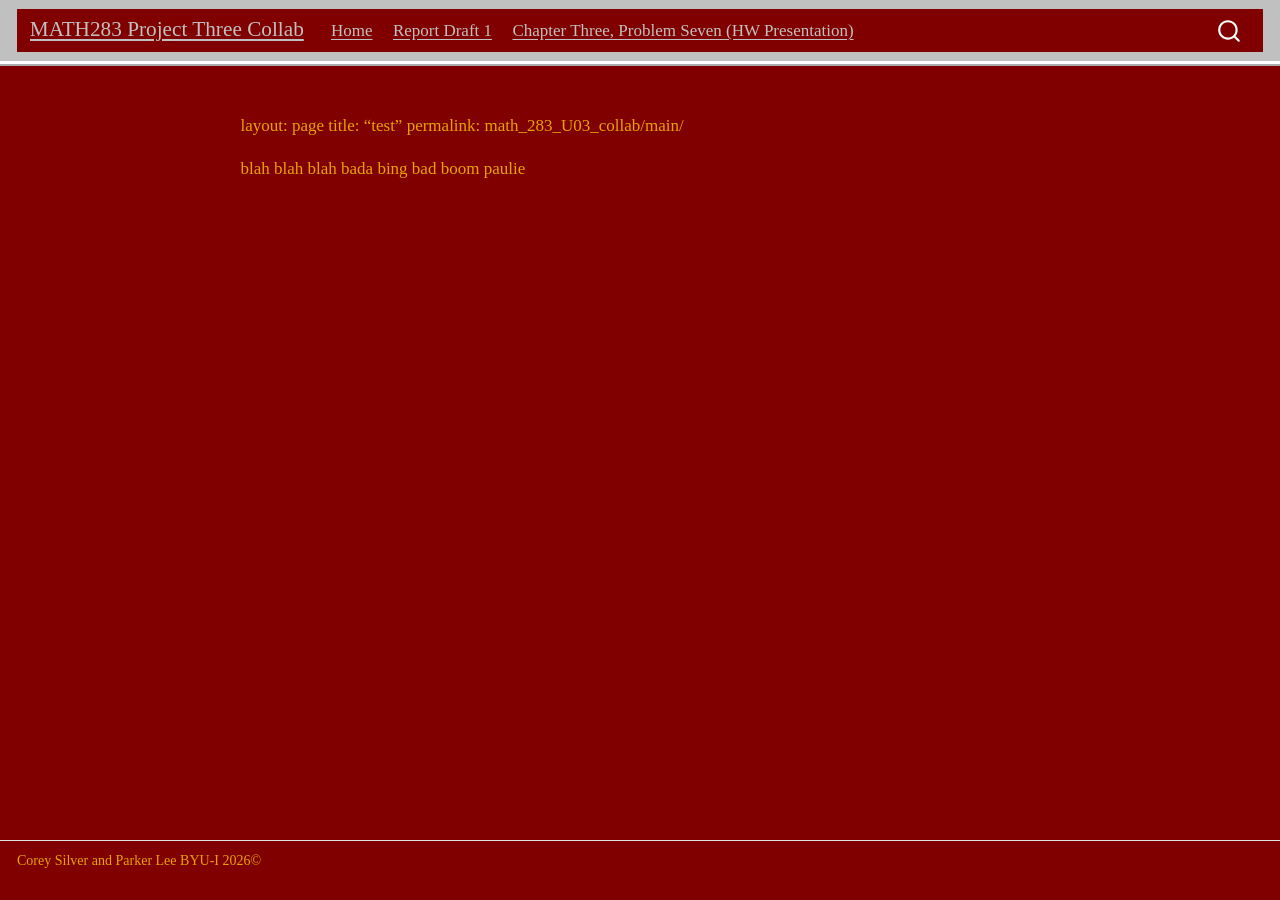
<file: test.html>
<!DOCTYPE html>
<html xmlns="http://www.w3.org/1999/xhtml" lang="en" xml:lang="en"><head>

<meta charset="utf-8">
<meta name="generator" content="quarto-1.9.38">

<meta name="viewport" content="width=device-width, initial-scale=1.0, user-scalable=yes">


<title>test – MATH283 Project Three Collab</title>
<style>
/* Default styles provided by pandoc.
** See https://pandoc.org/MANUAL.html#variables-for-html for config info.
*/
code{white-space: pre-wrap;}
span.smallcaps{font-variant: small-caps;}
div.columns{display: flex; gap: min(4vw, 1.5em);}
div.column{flex: auto; overflow-x: auto;}
div.hanging-indent{margin-left: 1.5em; text-indent: -1.5em;}
ul.task-list{list-style: none;}
ul.task-list li input[type="checkbox"] {
  width: 0.8em;
  margin: 0 0.8em 0.2em -1em; /* quarto-specific, see https://github.com/quarto-dev/quarto-cli/issues/4556 */ 
  vertical-align: middle;
}
</style>


<script src="site_libs/quarto-nav/quarto-nav.js"></script>
<script src="site_libs/quarto-nav/headroom.min.js"></script>
<script src="site_libs/clipboard/clipboard.min.js"></script>
<script src="site_libs/quarto-search/autocomplete.umd.js"></script>
<script src="site_libs/quarto-search/fuse.min.js"></script>
<script src="site_libs/quarto-search/quarto-search.js"></script>
<meta name="quarto:offset" content="./">
<script src="site_libs/quarto-html/quarto.js" type="module"></script>
<script src="site_libs/quarto-html/tabsets/tabsets.js" type="module"></script>
<script src="site_libs/quarto-html/popper.min.js"></script>
<script src="site_libs/quarto-html/tippy.umd.min.js"></script>
<script src="site_libs/quarto-html/anchor.min.js"></script>
<link href="site_libs/quarto-html/tippy.css" rel="stylesheet">
<link href="site_libs/quarto-html/quarto-syntax-highlighting-15634bcf2e68342d4ad2dfa704d543f6.css" rel="stylesheet" id="quarto-text-highlighting-styles">
<script src="site_libs/bootstrap/bootstrap.min.js"></script>
<link href="site_libs/bootstrap/bootstrap-icons.css" rel="stylesheet">
<link href="site_libs/bootstrap/bootstrap-4bb89bd6bc671cd901110c81eeb34d81.min.css" rel="stylesheet" append-hash="true" id="quarto-bootstrap" data-mode="light">
<script id="quarto-search-options" type="application/json">{
  "location": "navbar",
  "copy-button": false,
  "collapse-after": 3,
  "panel-placement": "end",
  "type": "overlay",
  "limit": 50,
  "keyboard-shortcut": [
    "f",
    "/",
    "s"
  ],
  "show-item-context": false,
  "language": {
    "search-no-results-text": "No results",
    "search-matching-documents-text": "matching documents",
    "search-copy-link-title": "Copy link to search",
    "search-hide-matches-text": "Hide additional matches",
    "search-more-match-text": "more match in this document",
    "search-more-matches-text": "more matches in this document",
    "search-clear-button-title": "Clear",
    "search-text-placeholder": "",
    "search-detached-cancel-button-title": "Cancel",
    "search-submit-button-title": "Submit",
    "search-label": "Search"
  }
}</script>


<link rel="stylesheet" href="styles.css">
</head>

<body class="nav-fixed fullcontent quarto-light">

<div id="quarto-search-results"></div>
  <header id="quarto-header" class="headroom fixed-top">
    <nav class="navbar navbar-expand-lg " data-bs-theme="dark">
      <div class="navbar-container container-fluid">
      <div class="navbar-brand-container mx-auto">
    <a class="navbar-brand" href="./index.html">
    <span class="navbar-title">MATH283 Project Three Collab</span>
    </a>
  </div>
            <div id="quarto-search" class="" title="Search"></div>
          <button class="navbar-toggler" type="button" data-bs-toggle="collapse" data-bs-target="#navbarCollapse" aria-controls="navbarCollapse" role="menu" aria-expanded="false" aria-label="Toggle navigation" onclick="if (window.quartoToggleHeadroom) { window.quartoToggleHeadroom(); }">
  <span class="navbar-toggler-icon"></span>
</button>
          <div class="collapse navbar-collapse" id="navbarCollapse">
            <ul class="navbar-nav navbar-nav-scroll me-auto">
  <li class="nav-item">
    <a class="nav-link" href="./index.html"> 
<span class="menu-text">Home</span></a>
  </li>  
  <li class="nav-item">
    <a class="nav-link" href="./reactor_cooling_model_pt_1.html"> 
<span class="menu-text">Report Draft 1</span></a>
  </li>  
  <li class="nav-item">
    <a class="nav-link" href="./CH_3_PROB_7_example.html"> 
<span class="menu-text">Chapter Three, Problem Seven (HW Presentation)</span></a>
  </li>  
</ul>
          </div> <!-- /navcollapse -->
            <div class="quarto-navbar-tools">
</div>
      </div> <!-- /container-fluid -->
    </nav>
</header>
<!-- content -->
<div id="quarto-content" class="quarto-container page-columns page-rows-contents page-layout-article page-navbar">
<!-- sidebar -->
<!-- margin-sidebar -->
    
<!-- main -->
<main class="content" id="quarto-document-content"><header id="title-block-header" class="quarto-title-block"></header>




<p>layout: page title: “test” permalink: math_283_U03_collab/main/</p>
<p>blah blah blah bada bing bad boom paulie</p>



</main> <!-- /main -->
<script id="quarto-html-after-body" type="application/javascript">
  window.document.addEventListener("DOMContentLoaded", function (event) {
    const icon = "";
    const anchorJS = new window.AnchorJS();
    anchorJS.options = {
      placement: 'right',
      icon: icon
    };
    anchorJS.add('.anchored');
    const isCodeAnnotation = (el) => {
      for (const clz of el.classList) {
        if (clz.startsWith('code-annotation-')) {                     
          return true;
        }
      }
      return false;
    }
    const onCopySuccess = function(e) {
      // button target
      const button = e.trigger;
      // don't keep focus
      button.blur();
      // flash "checked"
      button.classList.add('code-copy-button-checked');
      var currentTitle = button.getAttribute("title");
      button.setAttribute("title", "Copied!");
      let tooltip;
      if (window.bootstrap) {
        button.setAttribute("data-bs-toggle", "tooltip");
        button.setAttribute("data-bs-placement", "left");
        button.setAttribute("data-bs-title", "Copied!");
        tooltip = new bootstrap.Tooltip(button, 
          { trigger: "manual", 
            customClass: "code-copy-button-tooltip",
            offset: [0, -8]});
        tooltip.show();    
      }
      setTimeout(function() {
        if (tooltip) {
          tooltip.hide();
          button.removeAttribute("data-bs-title");
          button.removeAttribute("data-bs-toggle");
          button.removeAttribute("data-bs-placement");
        }
        button.setAttribute("title", currentTitle);
        button.classList.remove('code-copy-button-checked');
      }, 1000);
      // clear code selection
      e.clearSelection();
    }
    const getTextToCopy = function(trigger) {
      const outerScaffold = trigger.parentElement.cloneNode(true);
      const codeEl = outerScaffold.querySelector('code');
      for (const childEl of codeEl.children) {
        if (isCodeAnnotation(childEl)) {
          childEl.remove();
        }
      }
      return codeEl.innerText;
    }
    const clipboard = new window.ClipboardJS('.code-copy-button:not([data-in-quarto-modal])', {
      text: getTextToCopy
    });
    clipboard.on('success', onCopySuccess);
    if (window.document.getElementById('quarto-embedded-source-code-modal')) {
      const clipboardModal = new window.ClipboardJS('.code-copy-button[data-in-quarto-modal]', {
        text: getTextToCopy,
        container: window.document.getElementById('quarto-embedded-source-code-modal')
      });
      clipboardModal.on('success', onCopySuccess);
    }
      var localhostRegex = new RegExp(/^(?:http|https):\/\/localhost\:?[0-9]*\//);
      var mailtoRegex = new RegExp(/^mailto:/);
        var filterRegex = new RegExp('/' + window.location.host + '/');
      var isInternal = (href) => {
          return filterRegex.test(href) || localhostRegex.test(href) || mailtoRegex.test(href);
      }
      // Inspect non-navigation links and adorn them if external
     var links = window.document.querySelectorAll('a[href]:not(.nav-link):not(.navbar-brand):not(.toc-action):not(.sidebar-link):not(.sidebar-item-toggle):not(.pagination-link):not(.no-external):not([aria-hidden]):not(.dropdown-item):not(.quarto-navigation-tool):not(.about-link)');
      for (var i=0; i<links.length; i++) {
        const link = links[i];
        if (!isInternal(link.href)) {
          // undo the damage that might have been done by quarto-nav.js in the case of
          // links that we want to consider external
          if (link.dataset.originalHref !== undefined) {
            link.href = link.dataset.originalHref;
          }
        }
      }
    function tippyHover(el, contentFn, onTriggerFn, onUntriggerFn) {
      const config = {
        allowHTML: true,
        maxWidth: 500,
        delay: 100,
        arrow: false,
        appendTo: function(el) {
            return el.parentElement;
        },
        interactive: true,
        interactiveBorder: 10,
        theme: 'quarto',
        placement: 'bottom-start',
      };
      if (contentFn) {
        config.content = contentFn;
      }
      if (onTriggerFn) {
        config.onTrigger = onTriggerFn;
      }
      if (onUntriggerFn) {
        config.onUntrigger = onUntriggerFn;
      }
      window.tippy(el, config); 
    }
    const noterefs = window.document.querySelectorAll('a[role="doc-noteref"]');
    for (var i=0; i<noterefs.length; i++) {
      const ref = noterefs[i];
      tippyHover(ref, function() {
        // use id or data attribute instead here
        let href = ref.getAttribute('data-footnote-href') || ref.getAttribute('href');
        try { href = new URL(href).hash; } catch {}
        const id = href.replace(/^#\/?/, "");
        const note = window.document.getElementById(id);
        if (note) {
          return note.innerHTML;
        } else {
          return "";
        }
      });
    }
    const xrefs = window.document.querySelectorAll('a.quarto-xref');
    const processXRef = (id, note) => {
      // Strip column container classes
      const stripColumnClz = (el) => {
        el.classList.remove("page-full", "page-columns");
        if (el.children) {
          for (const child of el.children) {
            stripColumnClz(child);
          }
        }
      }
      stripColumnClz(note)
      if (id === null || id.startsWith('sec-')) {
        // Special case sections, only their first couple elements
        const container = document.createElement("div");
        if (note.children && note.children.length > 2) {
          container.appendChild(note.children[0].cloneNode(true));
          for (let i = 1; i < note.children.length; i++) {
            const child = note.children[i];
            if (child.tagName === "P" && child.innerText === "") {
              continue;
            } else {
              container.appendChild(child.cloneNode(true));
              break;
            }
          }
          if (window.Quarto?.typesetMath) {
            window.Quarto.typesetMath(container);
          }
          return container.innerHTML
        } else {
          if (window.Quarto?.typesetMath) {
            window.Quarto.typesetMath(note);
          }
          return note.innerHTML;
        }
      } else {
        // Remove any anchor links if they are present
        const anchorLink = note.querySelector('a.anchorjs-link');
        if (anchorLink) {
          anchorLink.remove();
        }
        if (window.Quarto?.typesetMath) {
          window.Quarto.typesetMath(note);
        }
        if (note.classList.contains("callout")) {
          return note.outerHTML;
        } else {
          return note.innerHTML;
        }
      }
    }
    for (var i=0; i<xrefs.length; i++) {
      const xref = xrefs[i];
      tippyHover(xref, undefined, function(instance) {
        instance.disable();
        let url = xref.getAttribute('href');
        let hash = undefined; 
        if (url.startsWith('#')) {
          hash = url;
        } else {
          try { hash = new URL(url).hash; } catch {}
        }
        if (hash) {
          const id = hash.replace(/^#\/?/, "");
          const note = window.document.getElementById(id);
          if (note !== null) {
            try {
              const html = processXRef(id, note.cloneNode(true));
              instance.setContent(html);
            } finally {
              instance.enable();
              instance.show();
            }
          } else {
            // See if we can fetch this
            fetch(url.split('#')[0])
            .then(res => res.text())
            .then(html => {
              const parser = new DOMParser();
              const htmlDoc = parser.parseFromString(html, "text/html");
              const note = htmlDoc.getElementById(id);
              if (note !== null) {
                const html = processXRef(id, note);
                instance.setContent(html);
              } 
            }).finally(() => {
              instance.enable();
              instance.show();
            });
          }
        } else {
          // See if we can fetch a full url (with no hash to target)
          // This is a special case and we should probably do some content thinning / targeting
          fetch(url)
          .then(res => res.text())
          .then(html => {
            const parser = new DOMParser();
            const htmlDoc = parser.parseFromString(html, "text/html");
            const note = htmlDoc.querySelector('main.content');
            if (note !== null) {
              // This should only happen for chapter cross references
              // (since there is no id in the URL)
              // remove the first header
              if (note.children.length > 0 && note.children[0].tagName === "HEADER") {
                note.children[0].remove();
              }
              const html = processXRef(null, note);
              instance.setContent(html);
            } 
          }).finally(() => {
            instance.enable();
            instance.show();
          });
        }
      }, function(instance) {
      });
    }
        let selectedAnnoteEl;
        const selectorForAnnotation = ( cell, annotation) => {
          let cellAttr = 'data-code-cell="' + cell + '"';
          let lineAttr = 'data-code-annotation="' +  annotation + '"';
          const selector = 'span[' + cellAttr + '][' + lineAttr + ']';
          return selector;
        }
        const selectCodeLines = (annoteEl) => {
          const doc = window.document;
          const targetCell = annoteEl.getAttribute("data-target-cell");
          const targetAnnotation = annoteEl.getAttribute("data-target-annotation");
          const annoteSpan = window.document.querySelector(selectorForAnnotation(targetCell, targetAnnotation));
          const lines = annoteSpan.getAttribute("data-code-lines").split(",");
          const lineIds = lines.map((line) => {
            return targetCell + "-" + line;
          })
          let top = null;
          let height = null;
          let parent = null;
          if (lineIds.length > 0) {
              //compute the position of the single el (top and bottom and make a div)
              const el = window.document.getElementById(lineIds[0]);
              top = el.offsetTop;
              height = el.offsetHeight;
              parent = el.parentElement.parentElement;
            if (lineIds.length > 1) {
              const lastEl = window.document.getElementById(lineIds[lineIds.length - 1]);
              const bottom = lastEl.offsetTop + lastEl.offsetHeight;
              height = bottom - top;
            }
            if (top !== null && height !== null && parent !== null) {
              // cook up a div (if necessary) and position it 
              let div = window.document.getElementById("code-annotation-line-highlight");
              if (div === null) {
                div = window.document.createElement("div");
                div.setAttribute("id", "code-annotation-line-highlight");
                div.style.position = 'absolute';
                parent.appendChild(div);
              }
              div.style.top = top - 2 + "px";
              div.style.height = height + 4 + "px";
              div.style.left = 0;
              let gutterDiv = window.document.getElementById("code-annotation-line-highlight-gutter");
              if (gutterDiv === null) {
                gutterDiv = window.document.createElement("div");
                gutterDiv.setAttribute("id", "code-annotation-line-highlight-gutter");
                gutterDiv.style.position = 'absolute';
                const codeCell = window.document.getElementById(targetCell);
                const gutter = codeCell.querySelector('.code-annotation-gutter');
                gutter.appendChild(gutterDiv);
              }
              gutterDiv.style.top = top - 2 + "px";
              gutterDiv.style.height = height + 4 + "px";
            }
            selectedAnnoteEl = annoteEl;
          }
        };
        const unselectCodeLines = () => {
          const elementsIds = ["code-annotation-line-highlight", "code-annotation-line-highlight-gutter"];
          elementsIds.forEach((elId) => {
            const div = window.document.getElementById(elId);
            if (div) {
              div.remove();
            }
          });
          selectedAnnoteEl = undefined;
        };
          // Handle positioning of the toggle
      window.addEventListener(
        "resize",
        throttle(() => {
          elRect = undefined;
          if (selectedAnnoteEl) {
            selectCodeLines(selectedAnnoteEl);
          }
        }, 10)
      );
      function throttle(fn, ms) {
      let throttle = false;
      let timer;
        return (...args) => {
          if(!throttle) { // first call gets through
              fn.apply(this, args);
              throttle = true;
          } else { // all the others get throttled
              if(timer) clearTimeout(timer); // cancel #2
              timer = setTimeout(() => {
                fn.apply(this, args);
                timer = throttle = false;
              }, ms);
          }
        };
      }
        // Attach click handler to the DT
        const annoteDls = window.document.querySelectorAll('dt[data-target-cell]');
        for (const annoteDlNode of annoteDls) {
          annoteDlNode.addEventListener('click', (event) => {
            const clickedEl = event.target;
            if (clickedEl !== selectedAnnoteEl) {
              unselectCodeLines();
              const activeEl = window.document.querySelector('dt[data-target-cell].code-annotation-active');
              if (activeEl) {
                activeEl.classList.remove('code-annotation-active');
              }
              selectCodeLines(clickedEl);
              clickedEl.classList.add('code-annotation-active');
            } else {
              // Unselect the line
              unselectCodeLines();
              clickedEl.classList.remove('code-annotation-active');
            }
          });
        }
    const findCites = (el) => {
      const parentEl = el.parentElement;
      if (parentEl) {
        const cites = parentEl.dataset.cites;
        if (cites) {
          return {
            el,
            cites: cites.split(' ')
          };
        } else {
          return findCites(el.parentElement)
        }
      } else {
        return undefined;
      }
    };
    var bibliorefs = window.document.querySelectorAll('a[role="doc-biblioref"]');
    for (var i=0; i<bibliorefs.length; i++) {
      const ref = bibliorefs[i];
      const citeInfo = findCites(ref);
      if (citeInfo) {
        tippyHover(citeInfo.el, function() {
          var popup = window.document.createElement('div');
          citeInfo.cites.forEach(function(cite) {
            var citeDiv = window.document.createElement('div');
            citeDiv.classList.add('hanging-indent');
            citeDiv.classList.add('csl-entry');
            var biblioDiv = window.document.getElementById('ref-' + cite);
            if (biblioDiv) {
              citeDiv.innerHTML = biblioDiv.innerHTML;
            }
            popup.appendChild(citeDiv);
          });
          return popup.innerHTML;
        });
      }
    }
  });
  </script>
</div> <!-- /content -->
<footer class="footer">
  <div class="nav-footer">
    <div class="nav-footer-left">
<p>Corey Silver and Parker Lee BYU-I 2026©</p>
</div>   
    <div class="nav-footer-center">
      &nbsp;
    </div>
    <div class="nav-footer-right">
      &nbsp;
    </div>
  </div>
</footer>




</body></html>
</file>
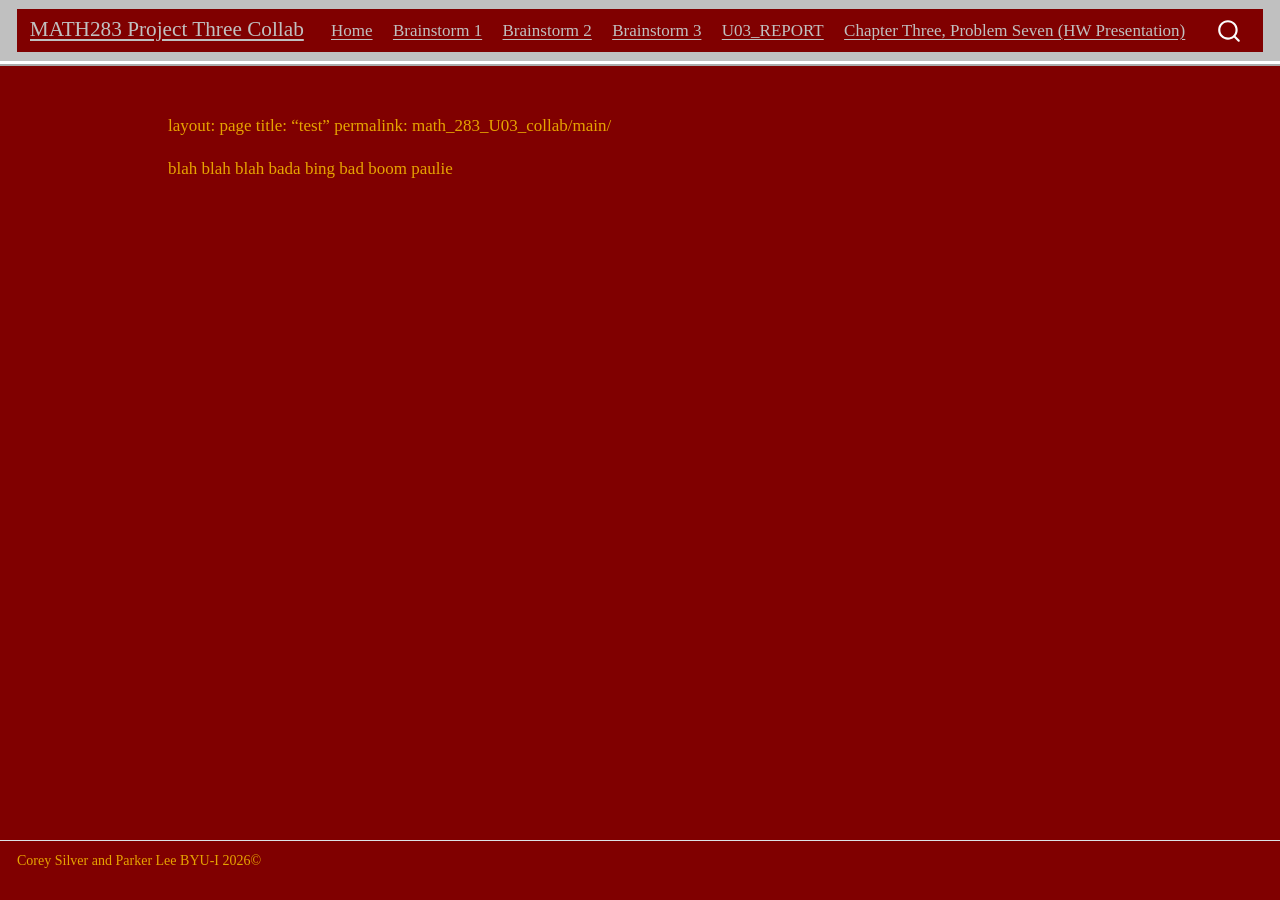
<file: docs/test.html>
<!DOCTYPE html>
<html xmlns="http://www.w3.org/1999/xhtml" lang="en" xml:lang="en"><head>

<meta charset="utf-8">
<meta name="generator" content="quarto-1.9.38">

<meta name="viewport" content="width=device-width, initial-scale=1.0, user-scalable=yes">


<title>test – MATH283 Project Three Collab</title>
<style>
/* Default styles provided by pandoc.
** See https://pandoc.org/MANUAL.html#variables-for-html for config info.
*/
code{white-space: pre-wrap;}
span.smallcaps{font-variant: small-caps;}
div.columns{display: flex; gap: min(4vw, 1.5em);}
div.column{flex: auto; overflow-x: auto;}
div.hanging-indent{margin-left: 1.5em; text-indent: -1.5em;}
ul.task-list{list-style: none;}
ul.task-list li input[type="checkbox"] {
  width: 0.8em;
  margin: 0 0.8em 0.2em -1em; /* quarto-specific, see https://github.com/quarto-dev/quarto-cli/issues/4556 */ 
  vertical-align: middle;
}
</style>


<script src="site_libs/quarto-nav/quarto-nav.js"></script>
<script src="site_libs/quarto-nav/headroom.min.js"></script>
<script src="site_libs/clipboard/clipboard.min.js"></script>
<script src="site_libs/quarto-search/autocomplete.umd.js"></script>
<script src="site_libs/quarto-search/fuse.min.js"></script>
<script src="site_libs/quarto-search/quarto-search.js"></script>
<meta name="quarto:offset" content="./">
<script src="site_libs/quarto-html/quarto.js" type="module"></script>
<script src="site_libs/quarto-html/tabsets/tabsets.js" type="module"></script>
<script src="site_libs/quarto-html/popper.min.js"></script>
<script src="site_libs/quarto-html/tippy.umd.min.js"></script>
<script src="site_libs/quarto-html/anchor.min.js"></script>
<link href="site_libs/quarto-html/tippy.css" rel="stylesheet">
<link href="site_libs/quarto-html/quarto-syntax-highlighting-15634bcf2e68342d4ad2dfa704d543f6.css" rel="stylesheet" id="quarto-text-highlighting-styles">
<script src="site_libs/bootstrap/bootstrap.min.js"></script>
<link href="site_libs/bootstrap/bootstrap-icons.css" rel="stylesheet">
<link href="site_libs/bootstrap/bootstrap-4bb89bd6bc671cd901110c81eeb34d81.min.css" rel="stylesheet" append-hash="true" id="quarto-bootstrap" data-mode="light">
<script id="quarto-search-options" type="application/json">{
  "location": "navbar",
  "copy-button": false,
  "collapse-after": 3,
  "panel-placement": "end",
  "type": "overlay",
  "limit": 50,
  "keyboard-shortcut": [
    "f",
    "/",
    "s"
  ],
  "show-item-context": false,
  "language": {
    "search-no-results-text": "No results",
    "search-matching-documents-text": "matching documents",
    "search-copy-link-title": "Copy link to search",
    "search-hide-matches-text": "Hide additional matches",
    "search-more-match-text": "more match in this document",
    "search-more-matches-text": "more matches in this document",
    "search-clear-button-title": "Clear",
    "search-text-placeholder": "",
    "search-detached-cancel-button-title": "Cancel",
    "search-submit-button-title": "Submit",
    "search-label": "Search"
  }
}</script>


<link rel="stylesheet" href="styles.css">
</head>

<body class="nav-fixed quarto-light">

<div id="quarto-search-results"></div>
  <header id="quarto-header" class="headroom fixed-top">
    <nav class="navbar navbar-expand-lg " data-bs-theme="dark">
      <div class="navbar-container container-fluid">
      <div class="navbar-brand-container mx-auto">
    <a class="navbar-brand" href="./index.html">
    <span class="navbar-title">MATH283 Project Three Collab</span>
    </a>
  </div>
            <div id="quarto-search" class="" title="Search"></div>
          <button class="navbar-toggler" type="button" data-bs-toggle="collapse" data-bs-target="#navbarCollapse" aria-controls="navbarCollapse" role="menu" aria-expanded="false" aria-label="Toggle navigation" onclick="if (window.quartoToggleHeadroom) { window.quartoToggleHeadroom(); }">
  <span class="navbar-toggler-icon"></span>
</button>
          <div class="collapse navbar-collapse" id="navbarCollapse">
            <ul class="navbar-nav navbar-nav-scroll me-auto">
  <li class="nav-item">
    <a class="nav-link" href="./index.html"> 
<span class="menu-text">Home</span></a>
  </li>  
  <li class="nav-item">
    <a class="nav-link" href="./reactor_cooling_model_pt_1.html"> 
<span class="menu-text">Brainstorm 1</span></a>
  </li>  
  <li class="nav-item">
    <a class="nav-link" href="./brainstorm_2.html"> 
<span class="menu-text">Brainstorm 2</span></a>
  </li>  
  <li class="nav-item">
    <a class="nav-link" href="./brainstorm_3.html"> 
<span class="menu-text">Brainstorm 3</span></a>
  </li>  
  <li class="nav-item">
    <a class="nav-link" href="./U03_REPORT.html"> 
<span class="menu-text">U03_REPORT</span></a>
  </li>  
  <li class="nav-item">
    <a class="nav-link" href="./CH_3_PROB_7_example.html"> 
<span class="menu-text">Chapter Three, Problem Seven (HW Presentation)</span></a>
  </li>  
</ul>
          </div> <!-- /navcollapse -->
            <div class="quarto-navbar-tools">
</div>
      </div> <!-- /container-fluid -->
    </nav>
</header>
<!-- content -->
<div id="quarto-content" class="quarto-container page-columns page-rows-contents page-layout-article page-navbar">
<!-- sidebar -->
<!-- margin-sidebar -->
    <div id="quarto-margin-sidebar" class="sidebar margin-sidebar zindex-bottom">
        
    </div>
<!-- main -->
<main class="content" id="quarto-document-content"><header id="title-block-header" class="quarto-title-block"></header>




<p>layout: page title: “test” permalink: math_283_U03_collab/main/</p>
<p>blah blah blah bada bing bad boom paulie</p>



</main> <!-- /main -->
<script id="quarto-html-after-body" type="application/javascript">
  window.document.addEventListener("DOMContentLoaded", function (event) {
    const icon = "";
    const anchorJS = new window.AnchorJS();
    anchorJS.options = {
      placement: 'right',
      icon: icon
    };
    anchorJS.add('.anchored');
    const isCodeAnnotation = (el) => {
      for (const clz of el.classList) {
        if (clz.startsWith('code-annotation-')) {                     
          return true;
        }
      }
      return false;
    }
    const onCopySuccess = function(e) {
      // button target
      const button = e.trigger;
      // don't keep focus
      button.blur();
      // flash "checked"
      button.classList.add('code-copy-button-checked');
      var currentTitle = button.getAttribute("title");
      button.setAttribute("title", "Copied!");
      let tooltip;
      if (window.bootstrap) {
        button.setAttribute("data-bs-toggle", "tooltip");
        button.setAttribute("data-bs-placement", "left");
        button.setAttribute("data-bs-title", "Copied!");
        tooltip = new bootstrap.Tooltip(button, 
          { trigger: "manual", 
            customClass: "code-copy-button-tooltip",
            offset: [0, -8]});
        tooltip.show();    
      }
      setTimeout(function() {
        if (tooltip) {
          tooltip.hide();
          button.removeAttribute("data-bs-title");
          button.removeAttribute("data-bs-toggle");
          button.removeAttribute("data-bs-placement");
        }
        button.setAttribute("title", currentTitle);
        button.classList.remove('code-copy-button-checked');
      }, 1000);
      // clear code selection
      e.clearSelection();
    }
    const getTextToCopy = function(trigger) {
      const outerScaffold = trigger.parentElement.cloneNode(true);
      const codeEl = outerScaffold.querySelector('code');
      for (const childEl of codeEl.children) {
        if (isCodeAnnotation(childEl)) {
          childEl.remove();
        }
      }
      return codeEl.innerText;
    }
    const clipboard = new window.ClipboardJS('.code-copy-button:not([data-in-quarto-modal])', {
      text: getTextToCopy
    });
    clipboard.on('success', onCopySuccess);
    if (window.document.getElementById('quarto-embedded-source-code-modal')) {
      const clipboardModal = new window.ClipboardJS('.code-copy-button[data-in-quarto-modal]', {
        text: getTextToCopy,
        container: window.document.getElementById('quarto-embedded-source-code-modal')
      });
      clipboardModal.on('success', onCopySuccess);
    }
      var localhostRegex = new RegExp(/^(?:http|https):\/\/localhost\:?[0-9]*\//);
      var mailtoRegex = new RegExp(/^mailto:/);
        var filterRegex = new RegExp('/' + window.location.host + '/');
      var isInternal = (href) => {
          return filterRegex.test(href) || localhostRegex.test(href) || mailtoRegex.test(href);
      }
      // Inspect non-navigation links and adorn them if external
     var links = window.document.querySelectorAll('a[href]:not(.nav-link):not(.navbar-brand):not(.toc-action):not(.sidebar-link):not(.sidebar-item-toggle):not(.pagination-link):not(.no-external):not([aria-hidden]):not(.dropdown-item):not(.quarto-navigation-tool):not(.about-link)');
      for (var i=0; i<links.length; i++) {
        const link = links[i];
        if (!isInternal(link.href)) {
          // undo the damage that might have been done by quarto-nav.js in the case of
          // links that we want to consider external
          if (link.dataset.originalHref !== undefined) {
            link.href = link.dataset.originalHref;
          }
        }
      }
    function tippyHover(el, contentFn, onTriggerFn, onUntriggerFn) {
      const config = {
        allowHTML: true,
        maxWidth: 500,
        delay: 100,
        arrow: false,
        appendTo: function(el) {
            return el.parentElement;
        },
        interactive: true,
        interactiveBorder: 10,
        theme: 'quarto',
        placement: 'bottom-start',
      };
      if (contentFn) {
        config.content = contentFn;
      }
      if (onTriggerFn) {
        config.onTrigger = onTriggerFn;
      }
      if (onUntriggerFn) {
        config.onUntrigger = onUntriggerFn;
      }
      window.tippy(el, config); 
    }
    const noterefs = window.document.querySelectorAll('a[role="doc-noteref"]');
    for (var i=0; i<noterefs.length; i++) {
      const ref = noterefs[i];
      tippyHover(ref, function() {
        // use id or data attribute instead here
        let href = ref.getAttribute('data-footnote-href') || ref.getAttribute('href');
        try { href = new URL(href).hash; } catch {}
        const id = href.replace(/^#\/?/, "");
        const note = window.document.getElementById(id);
        if (note) {
          return note.innerHTML;
        } else {
          return "";
        }
      });
    }
    const xrefs = window.document.querySelectorAll('a.quarto-xref');
    const processXRef = (id, note) => {
      // Strip column container classes
      const stripColumnClz = (el) => {
        el.classList.remove("page-full", "page-columns");
        if (el.children) {
          for (const child of el.children) {
            stripColumnClz(child);
          }
        }
      }
      stripColumnClz(note)
      if (id === null || id.startsWith('sec-')) {
        // Special case sections, only their first couple elements
        const container = document.createElement("div");
        if (note.children && note.children.length > 2) {
          container.appendChild(note.children[0].cloneNode(true));
          for (let i = 1; i < note.children.length; i++) {
            const child = note.children[i];
            if (child.tagName === "P" && child.innerText === "") {
              continue;
            } else {
              container.appendChild(child.cloneNode(true));
              break;
            }
          }
          if (window.Quarto?.typesetMath) {
            window.Quarto.typesetMath(container);
          }
          return container.innerHTML
        } else {
          if (window.Quarto?.typesetMath) {
            window.Quarto.typesetMath(note);
          }
          return note.innerHTML;
        }
      } else {
        // Remove any anchor links if they are present
        const anchorLink = note.querySelector('a.anchorjs-link');
        if (anchorLink) {
          anchorLink.remove();
        }
        if (window.Quarto?.typesetMath) {
          window.Quarto.typesetMath(note);
        }
        if (note.classList.contains("callout")) {
          return note.outerHTML;
        } else {
          return note.innerHTML;
        }
      }
    }
    for (var i=0; i<xrefs.length; i++) {
      const xref = xrefs[i];
      tippyHover(xref, undefined, function(instance) {
        instance.disable();
        let url = xref.getAttribute('href');
        let hash = undefined; 
        if (url.startsWith('#')) {
          hash = url;
        } else {
          try { hash = new URL(url).hash; } catch {}
        }
        if (hash) {
          const id = hash.replace(/^#\/?/, "");
          const note = window.document.getElementById(id);
          if (note !== null) {
            try {
              const html = processXRef(id, note.cloneNode(true));
              instance.setContent(html);
            } finally {
              instance.enable();
              instance.show();
            }
          } else {
            // See if we can fetch this
            fetch(url.split('#')[0])
            .then(res => res.text())
            .then(html => {
              const parser = new DOMParser();
              const htmlDoc = parser.parseFromString(html, "text/html");
              const note = htmlDoc.getElementById(id);
              if (note !== null) {
                const html = processXRef(id, note);
                instance.setContent(html);
              } 
            }).finally(() => {
              instance.enable();
              instance.show();
            });
          }
        } else {
          // See if we can fetch a full url (with no hash to target)
          // This is a special case and we should probably do some content thinning / targeting
          fetch(url)
          .then(res => res.text())
          .then(html => {
            const parser = new DOMParser();
            const htmlDoc = parser.parseFromString(html, "text/html");
            const note = htmlDoc.querySelector('main.content');
            if (note !== null) {
              // This should only happen for chapter cross references
              // (since there is no id in the URL)
              // remove the first header
              if (note.children.length > 0 && note.children[0].tagName === "HEADER") {
                note.children[0].remove();
              }
              const html = processXRef(null, note);
              instance.setContent(html);
            } 
          }).finally(() => {
            instance.enable();
            instance.show();
          });
        }
      }, function(instance) {
      });
    }
        let selectedAnnoteEl;
        const selectorForAnnotation = ( cell, annotation) => {
          let cellAttr = 'data-code-cell="' + cell + '"';
          let lineAttr = 'data-code-annotation="' +  annotation + '"';
          const selector = 'span[' + cellAttr + '][' + lineAttr + ']';
          return selector;
        }
        const selectCodeLines = (annoteEl) => {
          const doc = window.document;
          const targetCell = annoteEl.getAttribute("data-target-cell");
          const targetAnnotation = annoteEl.getAttribute("data-target-annotation");
          const annoteSpan = window.document.querySelector(selectorForAnnotation(targetCell, targetAnnotation));
          const lines = annoteSpan.getAttribute("data-code-lines").split(",");
          const lineIds = lines.map((line) => {
            return targetCell + "-" + line;
          })
          let top = null;
          let height = null;
          let parent = null;
          if (lineIds.length > 0) {
              //compute the position of the single el (top and bottom and make a div)
              const el = window.document.getElementById(lineIds[0]);
              top = el.offsetTop;
              height = el.offsetHeight;
              parent = el.parentElement.parentElement;
            if (lineIds.length > 1) {
              const lastEl = window.document.getElementById(lineIds[lineIds.length - 1]);
              const bottom = lastEl.offsetTop + lastEl.offsetHeight;
              height = bottom - top;
            }
            if (top !== null && height !== null && parent !== null) {
              // cook up a div (if necessary) and position it 
              let div = window.document.getElementById("code-annotation-line-highlight");
              if (div === null) {
                div = window.document.createElement("div");
                div.setAttribute("id", "code-annotation-line-highlight");
                div.style.position = 'absolute';
                parent.appendChild(div);
              }
              div.style.top = top - 2 + "px";
              div.style.height = height + 4 + "px";
              div.style.left = 0;
              let gutterDiv = window.document.getElementById("code-annotation-line-highlight-gutter");
              if (gutterDiv === null) {
                gutterDiv = window.document.createElement("div");
                gutterDiv.setAttribute("id", "code-annotation-line-highlight-gutter");
                gutterDiv.style.position = 'absolute';
                const codeCell = window.document.getElementById(targetCell);
                const gutter = codeCell.querySelector('.code-annotation-gutter');
                gutter.appendChild(gutterDiv);
              }
              gutterDiv.style.top = top - 2 + "px";
              gutterDiv.style.height = height + 4 + "px";
            }
            selectedAnnoteEl = annoteEl;
          }
        };
        const unselectCodeLines = () => {
          const elementsIds = ["code-annotation-line-highlight", "code-annotation-line-highlight-gutter"];
          elementsIds.forEach((elId) => {
            const div = window.document.getElementById(elId);
            if (div) {
              div.remove();
            }
          });
          selectedAnnoteEl = undefined;
        };
          // Handle positioning of the toggle
      window.addEventListener(
        "resize",
        throttle(() => {
          elRect = undefined;
          if (selectedAnnoteEl) {
            selectCodeLines(selectedAnnoteEl);
          }
        }, 10)
      );
      function throttle(fn, ms) {
      let throttle = false;
      let timer;
        return (...args) => {
          if(!throttle) { // first call gets through
              fn.apply(this, args);
              throttle = true;
          } else { // all the others get throttled
              if(timer) clearTimeout(timer); // cancel #2
              timer = setTimeout(() => {
                fn.apply(this, args);
                timer = throttle = false;
              }, ms);
          }
        };
      }
        // Attach click handler to the DT
        const annoteDls = window.document.querySelectorAll('dt[data-target-cell]');
        for (const annoteDlNode of annoteDls) {
          annoteDlNode.addEventListener('click', (event) => {
            const clickedEl = event.target;
            if (clickedEl !== selectedAnnoteEl) {
              unselectCodeLines();
              const activeEl = window.document.querySelector('dt[data-target-cell].code-annotation-active');
              if (activeEl) {
                activeEl.classList.remove('code-annotation-active');
              }
              selectCodeLines(clickedEl);
              clickedEl.classList.add('code-annotation-active');
            } else {
              // Unselect the line
              unselectCodeLines();
              clickedEl.classList.remove('code-annotation-active');
            }
          });
        }
    const findCites = (el) => {
      const parentEl = el.parentElement;
      if (parentEl) {
        const cites = parentEl.dataset.cites;
        if (cites) {
          return {
            el,
            cites: cites.split(' ')
          };
        } else {
          return findCites(el.parentElement)
        }
      } else {
        return undefined;
      }
    };
    var bibliorefs = window.document.querySelectorAll('a[role="doc-biblioref"]');
    for (var i=0; i<bibliorefs.length; i++) {
      const ref = bibliorefs[i];
      const citeInfo = findCites(ref);
      if (citeInfo) {
        tippyHover(citeInfo.el, function() {
          var popup = window.document.createElement('div');
          citeInfo.cites.forEach(function(cite) {
            var citeDiv = window.document.createElement('div');
            citeDiv.classList.add('hanging-indent');
            citeDiv.classList.add('csl-entry');
            var biblioDiv = window.document.getElementById('ref-' + cite);
            if (biblioDiv) {
              citeDiv.innerHTML = biblioDiv.innerHTML;
            }
            popup.appendChild(citeDiv);
          });
          return popup.innerHTML;
        });
      }
    }
  });
  </script>
</div> <!-- /content -->
<footer class="footer">
  <div class="nav-footer">
    <div class="nav-footer-left">
<p>Corey Silver and Parker Lee BYU-I 2026©</p>
</div>   
    <div class="nav-footer-center">
      &nbsp;
    </div>
    <div class="nav-footer-right">
      &nbsp;
    </div>
  </div>
</footer>




</body></html>
</file>
<file: site_libs/quarto-html/tippy.css>
.tippy-box[data-animation=fade][data-state=hidden]{opacity:0}[data-tippy-root]{max-width:calc(100vw - 10px)}.tippy-box{position:relative;background-color:#333;color:#fff;border-radius:4px;font-size:14px;line-height:1.4;white-space:normal;outline:0;transition-property:transform,visibility,opacity}.tippy-box[data-placement^=top]>.tippy-arrow{bottom:0}.tippy-box[data-placement^=top]>.tippy-arrow:before{bottom:-7px;left:0;border-width:8px 8px 0;border-top-color:initial;transform-origin:center top}.tippy-box[data-placement^=bottom]>.tippy-arrow{top:0}.tippy-box[data-placement^=bottom]>.tippy-arrow:before{top:-7px;left:0;border-width:0 8px 8px;border-bottom-color:initial;transform-origin:center bottom}.tippy-box[data-placement^=left]>.tippy-arrow{right:0}.tippy-box[data-placement^=left]>.tippy-arrow:before{border-width:8px 0 8px 8px;border-left-color:initial;right:-7px;transform-origin:center left}.tippy-box[data-placement^=right]>.tippy-arrow{left:0}.tippy-box[data-placement^=right]>.tippy-arrow:before{left:-7px;border-width:8px 8px 8px 0;border-right-color:initial;transform-origin:center right}.tippy-box[data-inertia][data-state=visible]{transition-timing-function:cubic-bezier(.54,1.5,.38,1.11)}.tippy-arrow{width:16px;height:16px;color:#333}.tippy-arrow:before{content:"";position:absolute;border-color:transparent;border-style:solid}.tippy-content{position:relative;padding:5px 9px;z-index:1}
</file>
<file: site_libs/quarto-html/quarto-syntax-highlighting-15634bcf2e68342d4ad2dfa704d543f6.css>
/* quarto syntax highlight colors */
:root {
  --quarto-hl-ot-color: #003B4F;
  --quarto-hl-at-color: #657422;
  --quarto-hl-ss-color: #20794D;
  --quarto-hl-an-color: #5E5E5E;
  --quarto-hl-fu-color: #4758AB;
  --quarto-hl-st-color: #20794D;
  --quarto-hl-cf-color: #003B4F;
  --quarto-hl-op-color: #5E5E5E;
  --quarto-hl-er-color: #AD0000;
  --quarto-hl-bn-color: #AD0000;
  --quarto-hl-al-color: #AD0000;
  --quarto-hl-va-color: #111111;
  --quarto-hl-bu-color: inherit;
  --quarto-hl-ex-color: inherit;
  --quarto-hl-pp-color: #AD0000;
  --quarto-hl-in-color: #5E5E5E;
  --quarto-hl-vs-color: #20794D;
  --quarto-hl-wa-color: #5E5E5E;
  --quarto-hl-do-color: #5E5E5E;
  --quarto-hl-im-color: #00769E;
  --quarto-hl-ch-color: #20794D;
  --quarto-hl-dt-color: #AD0000;
  --quarto-hl-fl-color: #AD0000;
  --quarto-hl-co-color: #5E5E5E;
  --quarto-hl-cv-color: #5E5E5E;
  --quarto-hl-cn-color: #8f5902;
  --quarto-hl-sc-color: #5E5E5E;
  --quarto-hl-dv-color: #AD0000;
  --quarto-hl-kw-color: #003B4F;
}

/* other quarto variables */
:root {
  --quarto-font-monospace: SFMono-Regular, Menlo, Monaco, Consolas, "Liberation Mono", "Courier New", monospace;
}

/* syntax highlight based on Pandoc's rules */
pre > code.sourceCode > span {
  color: #003B4F;
}

code.sourceCode > span {
  color: #003B4F;
}

div.sourceCode,
div.sourceCode pre.sourceCode {
  color: #003B4F;
}

/* Normal */
code span {
  color: #003B4F;
}

/* Alert */
code span.al {
  color: #AD0000;
  font-style: inherit;
}

/* Annotation */
code span.an {
  color: #5E5E5E;
  font-style: inherit;
}

/* Attribute */
code span.at {
  color: #657422;
  font-style: inherit;
}

/* BaseN */
code span.bn {
  color: #AD0000;
  font-style: inherit;
}

/* BuiltIn */
code span.bu {
  font-style: inherit;
}

/* ControlFlow */
code span.cf {
  color: #003B4F;
  font-weight: bold;
  font-style: inherit;
}

/* Char */
code span.ch {
  color: #20794D;
  font-style: inherit;
}

/* Constant */
code span.cn {
  color: #8f5902;
  font-style: inherit;
}

/* Comment */
code span.co {
  color: #5E5E5E;
  font-style: inherit;
}

/* CommentVar */
code span.cv {
  color: #5E5E5E;
  font-style: italic;
}

/* Documentation */
code span.do {
  color: #5E5E5E;
  font-style: italic;
}

/* DataType */
code span.dt {
  color: #AD0000;
  font-style: inherit;
}

/* DecVal */
code span.dv {
  color: #AD0000;
  font-style: inherit;
}

/* Error */
code span.er {
  color: #AD0000;
  font-style: inherit;
}

/* Extension */
code span.ex {
  font-style: inherit;
}

/* Float */
code span.fl {
  color: #AD0000;
  font-style: inherit;
}

/* Function */
code span.fu {
  color: #4758AB;
  font-style: inherit;
}

/* Import */
code span.im {
  color: #00769E;
  font-style: inherit;
}

/* Information */
code span.in {
  color: #5E5E5E;
  font-style: inherit;
}

/* Keyword */
code span.kw {
  color: #003B4F;
  font-weight: bold;
  font-style: inherit;
}

/* Operator */
code span.op {
  color: #5E5E5E;
  font-style: inherit;
}

/* Other */
code span.ot {
  color: #003B4F;
  font-style: inherit;
}

/* Preprocessor */
code span.pp {
  color: #AD0000;
  font-style: inherit;
}

/* SpecialChar */
code span.sc {
  color: #5E5E5E;
  font-style: inherit;
}

/* SpecialString */
code span.ss {
  color: #20794D;
  font-style: inherit;
}

/* String */
code span.st {
  color: #20794D;
  font-style: inherit;
}

/* Variable */
code span.va {
  color: #111111;
  font-style: inherit;
}

/* VerbatimString */
code span.vs {
  color: #20794D;
  font-style: inherit;
}

/* Warning */
code span.wa {
  color: #5E5E5E;
  font-style: italic;
}

.prevent-inlining {
  content: "</";
}

/*# sourceMappingURL=f23921c56f73e400b49028c9186a1aa0.css.map */
</file>
<file: styles.css>
/* Override modern fonts with 1998 defaults */
/* Generated with google gemini, no copyright on anything, opensource everything forever */

body, h1, h2, h3, h4, p, div {
    font-family: "Times New Roman", Serif, Monospace !important;
    background-color: #800000 !important; /* Classic Windows gray background */
    color: #E6A300 !important;
}

/* Authentic Web 1.0 Hyperlinks */
a {
    color: #C0C0C0 !important;
    text-decoration: underline !important;
}
a:visited {
    color: #388557 !important; /* The classic purple visited link */
}

/* Chunky, archaic navigation bar */
.navbar {
    font-family: "Comic Sans MS", Cursive, Monospace !important;
    background-color: #C0C0C0 !important; /* Navy blue */
    border-bottom: 5px ridge #ffffff !important;
}
.navbar a {
    color: #C0C0C0 !important;
}

/* Harsh, unrounded image borders */
img {
    border: 3px solid #C0C0C0 !important;
    border-radius: 0px !important; 
}

/* Eradicate modern grey image captions */
figcaption, .figure-caption {
    color: #E6A300 !important;
    font-family: "Courier New", Courier, Monospace !important;
    font-size: 12px !important;
    font-style: italic !important;
}
pre {
  background: #000000!important;
  color: #00FF00!important;
  font-family: "Courier", Courier, Monospace !important;
}

code, pre {
  background: #000000!important;
  color: #00FF00!important;
  font-size: 16px;
  font-family: "Courier", Courier, Monospace !important;
  padding: 10px;    
}
</file>
<file: docs/site_libs/quarto-html/tippy.css>
.tippy-box[data-animation=fade][data-state=hidden]{opacity:0}[data-tippy-root]{max-width:calc(100vw - 10px)}.tippy-box{position:relative;background-color:#333;color:#fff;border-radius:4px;font-size:14px;line-height:1.4;white-space:normal;outline:0;transition-property:transform,visibility,opacity}.tippy-box[data-placement^=top]>.tippy-arrow{bottom:0}.tippy-box[data-placement^=top]>.tippy-arrow:before{bottom:-7px;left:0;border-width:8px 8px 0;border-top-color:initial;transform-origin:center top}.tippy-box[data-placement^=bottom]>.tippy-arrow{top:0}.tippy-box[data-placement^=bottom]>.tippy-arrow:before{top:-7px;left:0;border-width:0 8px 8px;border-bottom-color:initial;transform-origin:center bottom}.tippy-box[data-placement^=left]>.tippy-arrow{right:0}.tippy-box[data-placement^=left]>.tippy-arrow:before{border-width:8px 0 8px 8px;border-left-color:initial;right:-7px;transform-origin:center left}.tippy-box[data-placement^=right]>.tippy-arrow{left:0}.tippy-box[data-placement^=right]>.tippy-arrow:before{left:-7px;border-width:8px 8px 8px 0;border-right-color:initial;transform-origin:center right}.tippy-box[data-inertia][data-state=visible]{transition-timing-function:cubic-bezier(.54,1.5,.38,1.11)}.tippy-arrow{width:16px;height:16px;color:#333}.tippy-arrow:before{content:"";position:absolute;border-color:transparent;border-style:solid}.tippy-content{position:relative;padding:5px 9px;z-index:1}
</file>
<file: docs/site_libs/quarto-html/quarto-syntax-highlighting-15634bcf2e68342d4ad2dfa704d543f6.css>
/* quarto syntax highlight colors */
:root {
  --quarto-hl-ot-color: #003B4F;
  --quarto-hl-at-color: #657422;
  --quarto-hl-ss-color: #20794D;
  --quarto-hl-an-color: #5E5E5E;
  --quarto-hl-fu-color: #4758AB;
  --quarto-hl-st-color: #20794D;
  --quarto-hl-cf-color: #003B4F;
  --quarto-hl-op-color: #5E5E5E;
  --quarto-hl-er-color: #AD0000;
  --quarto-hl-bn-color: #AD0000;
  --quarto-hl-al-color: #AD0000;
  --quarto-hl-va-color: #111111;
  --quarto-hl-bu-color: inherit;
  --quarto-hl-ex-color: inherit;
  --quarto-hl-pp-color: #AD0000;
  --quarto-hl-in-color: #5E5E5E;
  --quarto-hl-vs-color: #20794D;
  --quarto-hl-wa-color: #5E5E5E;
  --quarto-hl-do-color: #5E5E5E;
  --quarto-hl-im-color: #00769E;
  --quarto-hl-ch-color: #20794D;
  --quarto-hl-dt-color: #AD0000;
  --quarto-hl-fl-color: #AD0000;
  --quarto-hl-co-color: #5E5E5E;
  --quarto-hl-cv-color: #5E5E5E;
  --quarto-hl-cn-color: #8f5902;
  --quarto-hl-sc-color: #5E5E5E;
  --quarto-hl-dv-color: #AD0000;
  --quarto-hl-kw-color: #003B4F;
}

/* other quarto variables */
:root {
  --quarto-font-monospace: SFMono-Regular, Menlo, Monaco, Consolas, "Liberation Mono", "Courier New", monospace;
}

/* syntax highlight based on Pandoc's rules */
pre > code.sourceCode > span {
  color: #003B4F;
}

code.sourceCode > span {
  color: #003B4F;
}

div.sourceCode,
div.sourceCode pre.sourceCode {
  color: #003B4F;
}

/* Normal */
code span {
  color: #003B4F;
}

/* Alert */
code span.al {
  color: #AD0000;
  font-style: inherit;
}

/* Annotation */
code span.an {
  color: #5E5E5E;
  font-style: inherit;
}

/* Attribute */
code span.at {
  color: #657422;
  font-style: inherit;
}

/* BaseN */
code span.bn {
  color: #AD0000;
  font-style: inherit;
}

/* BuiltIn */
code span.bu {
  font-style: inherit;
}

/* ControlFlow */
code span.cf {
  color: #003B4F;
  font-weight: bold;
  font-style: inherit;
}

/* Char */
code span.ch {
  color: #20794D;
  font-style: inherit;
}

/* Constant */
code span.cn {
  color: #8f5902;
  font-style: inherit;
}

/* Comment */
code span.co {
  color: #5E5E5E;
  font-style: inherit;
}

/* CommentVar */
code span.cv {
  color: #5E5E5E;
  font-style: italic;
}

/* Documentation */
code span.do {
  color: #5E5E5E;
  font-style: italic;
}

/* DataType */
code span.dt {
  color: #AD0000;
  font-style: inherit;
}

/* DecVal */
code span.dv {
  color: #AD0000;
  font-style: inherit;
}

/* Error */
code span.er {
  color: #AD0000;
  font-style: inherit;
}

/* Extension */
code span.ex {
  font-style: inherit;
}

/* Float */
code span.fl {
  color: #AD0000;
  font-style: inherit;
}

/* Function */
code span.fu {
  color: #4758AB;
  font-style: inherit;
}

/* Import */
code span.im {
  color: #00769E;
  font-style: inherit;
}

/* Information */
code span.in {
  color: #5E5E5E;
  font-style: inherit;
}

/* Keyword */
code span.kw {
  color: #003B4F;
  font-weight: bold;
  font-style: inherit;
}

/* Operator */
code span.op {
  color: #5E5E5E;
  font-style: inherit;
}

/* Other */
code span.ot {
  color: #003B4F;
  font-style: inherit;
}

/* Preprocessor */
code span.pp {
  color: #AD0000;
  font-style: inherit;
}

/* SpecialChar */
code span.sc {
  color: #5E5E5E;
  font-style: inherit;
}

/* SpecialString */
code span.ss {
  color: #20794D;
  font-style: inherit;
}

/* String */
code span.st {
  color: #20794D;
  font-style: inherit;
}

/* Variable */
code span.va {
  color: #111111;
  font-style: inherit;
}

/* VerbatimString */
code span.vs {
  color: #20794D;
  font-style: inherit;
}

/* Warning */
code span.wa {
  color: #5E5E5E;
  font-style: italic;
}

.prevent-inlining {
  content: "</";
}

/*# sourceMappingURL=f23921c56f73e400b49028c9186a1aa0.css.map */
</file>
<file: docs/styles.css>
/* Override modern fonts with 1998 defaults */
/* Generated with google gemini, no copyright on anything, opensource everything forever */

body, h1, h2, h3, h4, p, div {
    font-family: "Times New Roman", Serif, Monospace !important;
    background-color: #800000 !important; /* Classic Windows gray background */
    color: #E6A300 !important;
}

/* Authentic Web 1.0 Hyperlinks */
a {
    color: #C0C0C0 !important;
    text-decoration: underline !important;
}
a:visited {
    color: #388557 !important; /* The classic purple visited link */
}

/* Chunky, archaic navigation bar */
.navbar {
    font-family: "Comic Sans MS", Cursive, Monospace !important;
    background-color: #C0C0C0 !important; /* Navy blue */
    border-bottom: 5px ridge #ffffff !important;
}
.navbar a {
    color: #C0C0C0 !important;
}

/* Harsh, unrounded image borders */
img {
    border: 3px solid #C0C0C0 !important;
    border-radius: 0px !important; 
}

/* Eradicate modern grey image captions */
figcaption, .figure-caption {
    color: #E6A300 !important;
    font-family: "Courier New", Courier, Monospace !important;
    font-size: 12px !important;
    font-style: italic !important;
}
pre {
  background: #000000!important;
  color: #00FF00!important;
  font-family: "Courier", Courier, Monospace !important;
}

code, pre {
  background: #000000!important;
  color: #00FF00!important;
  font-size: 16px;
  font-family: "Courier", Courier, Monospace !important;
  padding: 10px;    
}
</file>
